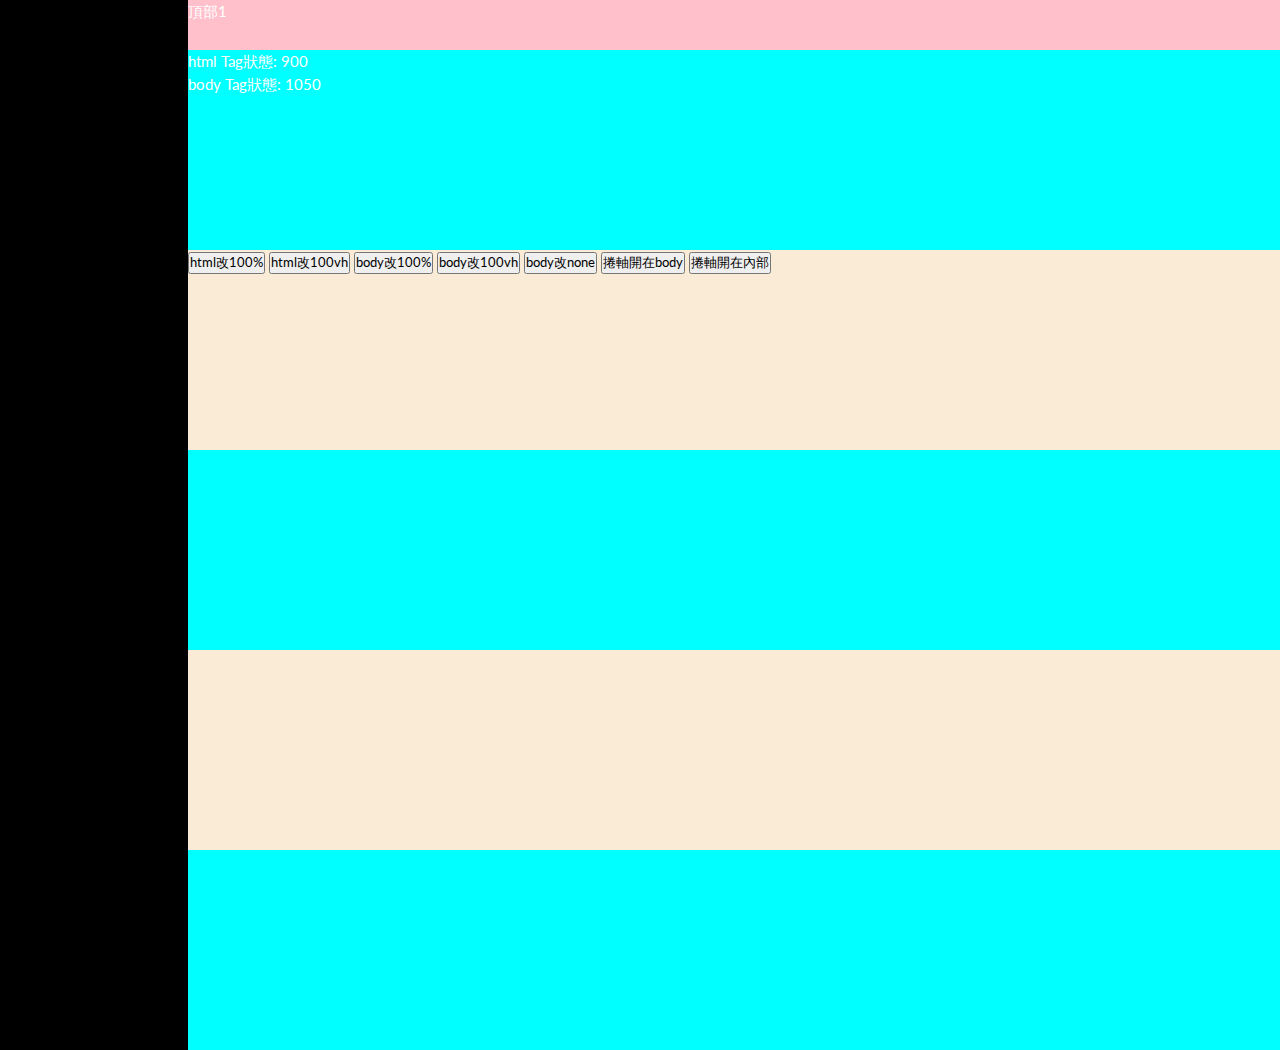
<file: index.html>
<!DOCTYPE html>
<html id="html" lang="en">

<head>
	<meta charset="UTF-8">
	<meta name="viewport" content="width=device-width, initial-scale=1.0">
	<meta http-equiv="X-UA-Compatible" content="ie=edge">
	<link rel="stylesheet" href="index.css">
	<title>Document</title>
	<style>
		/* * {
			margin: 0;
			padding: 0;
			-webkit-box-sizing: border-box;
			box-sizing: border-box
		}

		html,
		body {
			width: 100%;
			height: 100%;
		}

		html {
			overflow-x: hidden;
		} */

		.wrap {
			width: 100%;
			height: 100%;
			background-color: #eee;
		}

		header {
			width: 100%;
			height: 50px;
			background-color: pink;
		}

		.info {
			width: 100%;
			height: calc(100% - 50px);
			background-color: #ccc;
		}

		.item {
			width: 100%;
			height: 200px;
		}

		.item:nth-child(odd) {
			background-color: aqua;
		}

		.item:nth-child(even) {
			background-color: antiquewhite;
		}

		.bodyScroll body {
			overflow-x: hidden;
			overflow-y: auto;
		}

		.insideScroll .info {
			overflow-x: hidden;
			overflow-y: auto;
		}
	</style>
</head>

<body id="body" class="bodyScroll">
	<div class="wrap">
		<header>頂部1</header>
		<div class="info">
			<div class="item">
				<div>html Tag狀態: <span id="htmlTag"></span></div>
				<div>body Tag狀態: <span id="bodyTag"></span></div>
			</div>
			<div class="item">
				<button onclick="changeHtmlH('100%')">html改100%</button>
				<button onclick="changeHtmlH('100vh')">html改100vh</button>
				<button onclick="changeBodyH('100%')">body改100%</button>
				<button onclick="changeBodyH('100vh')">body改100vh</button>
				<button onclick="changeBodyH('100vh')">body改none</button>
				<button onclick="sss('body')">捲軸開在body</button>
				<button onclick="sss('inside')">捲軸開在內部</button>
			</div>
			<div class="item"></div>
			<div class="item"></div>
			<div class="item"></div>

		</div>
	</div>

	<script>
		var htmlH = document.querySelector("#html")
		var bodyH = document.querySelector("#body")
		var htmlTag = document.getElementById("htmlTag")
		var bodyTag = document.getElementById("bodyTag")
		function changeHtmlH(str) {
			console.log(str);
			htmlH.style.height = str;
			showTag()
		}
		function changeBodyH(str) {
			console.log(str);
			bodyH.style.height = str;
			showTag()
		}
		function sss(str) {
			if (str == 'body') {
				bodyH.classList.remove('insideScroll');
				bodyH.classList.add('bodyScroll');
			} else {
				bodyH.classList.remove('bodyScroll');
				bodyH.classList.add('insideScroll');
			}
			showTag()
		}

		showTag()
		function showTag() {
			htmlTag.innerHTML = htmlH.offsetHeight;
			bodyTag.innerHTML = bodyH.offsetHeight;
		}
	</script>

</body>

</html>
</file>
<file: index.css>
@charset "UTF-8";
@import 'https://fonts.googleapis.com/css?family=Lato:300,400,400italic,700,700italic,900,900italic&display=swap';
:root {
    --cp-sidebar-width: 188px;
    --cp-sidebar-fixed-height: 700px;
    --cp-header-height: 65px;
    --cp-header-height-small: 53px;
    --cp-control-bar-height: 29px;
    --cp-control-space-between: 1.5rem;
    --cp-font-family: 'Lato', 'Lucida Grande', 'Lucida Sans Unicode', Tahoma,
        Sans-Serif;
    --cp-font-family-header: 'Telefon Black', Sans-Serif;
    --cp-font-family-header-alt: 'Telefon', Sans-Serif;
    --cp-font-family-monospace: SFMono-Regular, Consolas, 'Liberation Mono',
        Menlo, monospace;
    --cp-button-bg: var(--cp-color-13);
    --cp-button-color: white;
    --cp-button-icon: currentColor;
    --cp-button-hover-bg: var(--cp-color-12);
    --cp-button-hover-color: var(--cp-button-color);
    --cp-button-hover-icon: var(--cp-button-icon);
    --cp-button-default-bg: var(--cp-button-bg);
    --cp-button-default-color: var(--cp-button-color);
    --cp-button-border-width: 3px;
    --cp-button-border-radius: 4px;
    --cp-button-margin-block: 1px;
    --cp-button-margin-inline: 10px;
    --cp-button-padding-inline: 16px;
    --cp-button-padding-block: 10px;
    --cp-color-1-hsl: 0deg 0% 100%;
    --cp-color-1: hsl(var(--cp-color-1-hsl));
    --cp-color-2-hsl: 240deg 7.6923076923% 94.9019607843%;
    --cp-color-2: hsl(var(--cp-color-2-hsl));
    --cp-color-3-hsl: 225deg 10.5263157895% 92.5490196078%;
    --cp-color-3: hsl(var(--cp-color-3-hsl));
    --cp-color-4-hsl: 228deg 9.8039215686% 90%;
    --cp-color-4: hsl(var(--cp-color-4-hsl));
    --cp-color-5-hsl: 226.6666666667deg 12% 85.2941176471%;
    --cp-color-5: hsl(var(--cp-color-5-hsl));
    --cp-color-6-hsl: 230deg 12% 80.3921568627%;
    --cp-color-6: hsl(var(--cp-color-6-hsl));
    --cp-color-7-hsl: 225.8823529412deg 13.3858267717% 75.0980392157%;
    --cp-color-7: hsl(var(--cp-color-7-hsl));
    --cp-color-8-hsl: 226.6666666667deg 11.8421052632% 70.1960784314%;
    --cp-color-8: hsl(var(--cp-color-8-hsl));
    --cp-color-9-hsl: 233.3333333333deg 9.8901098901% 64.3137254902%;
    --cp-color-9: hsl(var(--cp-color-9-hsl));
    --cp-color-10-hsl: 226.1538461538deg 12.037037037% 57.6470588235%;
    --cp-color-10: hsl(var(--cp-color-10-hsl));
    --cp-color-11-hsl: 228.3870967742deg 12.2529644269% 50.3921568627%;
    --cp-color-11: hsl(var(--cp-color-11-hsl));
    --cp-color-12-hsl: 228deg 12.1951219512% 40.1960784314%;
    --cp-color-12: hsl(var(--cp-color-12-hsl));
    --cp-color-13-hsl: 227.3684210526deg 12.2580645161% 30.3921568627%;
    --cp-color-13: hsl(var(--cp-color-13-hsl));
    --cp-color-14-hsl: 222.8571428571deg 13.7254901961% 20%;
    --cp-color-14: hsl(var(--cp-color-14-hsl));
    --cp-color-15-hsl: 223.6363636364deg 12.9411764706% 16.6666666667%;
    --cp-color-15: hsl(var(--cp-color-15-hsl));
    --cp-color-16-hsl: 232.5deg 11.7647058824% 13.3333333333%;
    --cp-color-16: hsl(var(--cp-color-16-hsl));
    --cp-color-17-hsl: 225deg 9.5238095238% 8.2352941176%;
    --cp-color-17: hsl(var(--cp-color-17-hsl));
    --cp-color-18-hsl: 240deg 9.0909090909% 4.3137254902%;
    --cp-color-18: hsl(var(--cp-color-18-hsl));
    --cp-color-19-hsl: 0deg 0% 0.3921568627%;
    --cp-color-19: hsl(var(--cp-color-19-hsl));
    --cp-color-20-hsl: 0deg 0% 0%;
    --cp-color-20: hsl(var(--cp-color-20-hsl));
    --cp-color-shadow: hsl(var(--cp-color-18-hsl) / 60%);
    --cp-color-green-hsl: 139.4117647059deg 58.6206896552% 54.5098039216%;
    --cp-color-green: hsl(var(--cp-color-green-hsl));
    --cp-color-green-light-hsl: 139.0909090909deg 100% 91.3725490196%;
    --cp-color-green-light: hsl(var(--cp-color-green-light-hsl));
    --cp-color-green-dark-hsl: 139.6153846154deg 59.0909090909% 34.5098039216%;
    --cp-color-green-dark: hsl(var(--cp-color-green-dark-hsl));
    --cp-color-yellow-hsl: 49.3193717277deg 100% 62.5490196078%;
    --cp-color-yellow: hsl(var(--cp-color-yellow-hsl));
    --cp-color-yellow-light-hsl: 48.9655172414deg 87.8787878788% 80.5882352941%;
    --cp-color-yellow-light: hsl(var(--cp-color-yellow-light-hsl));
    --cp-color-yellow-dark-hsl: 49.2165898618deg 100% 42.5490196078%;
    --cp-color-yellow-dark: hsl(var(--cp-color-yellow-dark-hsl));
    --cp-color-purple-hsl: 274.8837209302deg 70.4918032787% 64.1176470588%;
    --cp-color-purple: hsl(var(--cp-color-purple-hsl));
    --cp-color-purple-light-hsl: 266.9565217391deg 56.0975609756% 75.8823529412%;
    --cp-color-purple-light: hsl(var(--cp-color-purple-light-hsl));
    --cp-color-purple-dark-hsl: 265.625deg 38.7096774194% 48.6274509804%;
    --cp-color-purple-dark: hsl(var(--cp-color-purple-dark-hsl));
    --cp-color-red-hsl: 358.4615384615deg 100% 61.7647058824%;
    --cp-color-red: hsl(var(--cp-color-red-hsl));
    --cp-color-red-very-light-hsl: 4.6153846154deg 100% 89.8039215686%;
    --cp-color-red-very-light: hsl(var(--cp-color-red-very-light-hsl));
    --cp-color-red-light-hsl: 3.2258064516deg 76.8595041322% 76.2745098039%;
    --cp-color-red-light: hsl(var(--cp-color-red-light-hsl));
    --cp-color-red-dark-hsl: 0deg 90.4761904762% 32.9411764706%;
    --cp-color-red-dark: hsl(var(--cp-color-red-dark-hsl));
    --cp-color-blue-hsl: 196.1825726141deg 100% 52.7450980392%;
    --cp-color-blue: hsl(var(--cp-color-blue-hsl));
    --cp-color-blue-light-hsl: 196.204379562deg 100% 73.137254902%;
    --cp-color-blue-light: hsl(var(--cp-color-blue-light-hsl));
    --cp-color-blue-dark-hsl: 206.4179104478deg 52.7559055118% 50.1960784314%;
    --cp-color-blue-dark: hsl(var(--cp-color-blue-dark-hsl));
    --cp-color-link-hsl: 196.204379562deg 100% 73.137254902%;
    --cp-color-link: hsl(var(--cp-color-link-hsl));
    --cp-color-link-on-white-hsl: 191.7857142857deg 64.367816092% 34.1176470588%;
    --cp-color-link-on-white: hsl(var(--cp-color-link-on-white-hsl));
    --cp-color-link-on-black-hsl: 202.4539877301deg 93.1428571429%
        65.6862745098%;
    --cp-color-link-on-black: hsl(var(--cp-color-link-on-black-hsl));
    --cp-color-pens-hsl: 196.1825726141deg 100% 52.7450980392%;
    --cp-color-pens: hsl(var(--cp-color-pens-hsl));
    --cp-color-posts-hsl: 139.4117647059deg 58.6206896552% 54.5098039216%;
    --cp-color-posts: hsl(var(--cp-color-posts-hsl));
    --cp-color-collections-hsl: 274.8837209302deg 70.4918032787% 64.1176470588%;
    --cp-color-collections: hsl(var(--cp-color-collections-hsl));
    --cp-color-projects-hsl: 49.3193717277deg 100% 62.5490196078%;
    --cp-color-projects: hsl(var(--cp-color-projects-hsl));
    background: var(--cp-color-20);
    color: var(--cp-color-1);
}
@font-face {
    font-family: telefon black;
    src: url(./telefon/black/telefon-black.woff) format('woff'),
        url(./telefon/black/telefon-black.woff2) format('woff2');
}
@font-face {
    font-family: telefon;
    src: url(./telefon/bold/telefon-bold.woff) format('woff'),
        url(./telefon/bold/telefon-bold.woff2) format('woff2');
}
html {
    font-family: var(--cp-font-family);
    line-height: 1.5;
    font-size: 15px;
    font-weight: 400;
}
@media (max-width: 830px) {
    html {
        font-size: 14px;
    }
}
@media (max-width: 550px) {
    html {
        font-size: 13px;
    }
}
h1,
h2,
h3,
h4,
h5,
h6 {
    line-height: 1.2;
    margin: 0 0 10px;
    font-weight: 400;
}
h1 .title-callout,
h2 .title-callout,
h3 .title-callout,
h4 .title-callout,
h5 .title-callout,
h6 .title-callout {
    color: var(--cp-color-blue);
}
h2,
h3,
h4,
h5,
h6 {
    font-family: var(--cp-font-family);
}
h1,
.h1 {
    -webkit-font-smoothing: antialiased;
    -moz-osx-font-smoothing: grayscale;
    font-family: var(--cp-font-family-header);
    line-height: 1.1;
    font-size: 3rem;
}
@media (max-width: 550px) {
    h1,
    .h1 {
        font-size: 2.2rem;
    }
}
h2,
.h2 {
    font-family: var(--cp-font-family-header-alt);
    font-size: 1.8rem;
}
h3,
.h3,
dt {
    font-size: 1.4rem;
    font-weight: 700;
}
h4,
.h4 {
    font-size: 1.2rem;
    font-weight: 700;
    text-transform: uppercase;
}
h5,
.h5 {
    font-weight: 700;
    text-transform: uppercase;
}
h6 {
    font-weight: 700;
}
p,
pre,
blockquote {
    margin: 0 0 1em;
}
p:empty,
pre:empty,
blockquote:empty {
    display: none;
}
a {
    text-decoration: none;
    color: var(--cp-color-link);
}
a:hover,
a:focus,
a:active {
    cursor: pointer;
    color: #fff;
}
time {
    color: var(--cp-color-7);
    text-transform: uppercase;
    letter-spacing: 0.5px;
    font-size: 80%;
}
blockquote {
    padding: 0.5rem 1rem 0.625rem;
    border-left: 2px solid var(--cp-color-blue);
    background: var(--cp-color-2);
    color: var(--cp-color-11);
}
blockquote p:last-child {
    margin: 0;
}
aside p,
aside address {
    color: var(--cp-color-8);
    font-style: normal;
}
* {
    margin: 0;
    padding: 0;
    -webkit-box-sizing: border-box;
    box-sizing: border-box;
}
html {
    height: 100%;
    -webkit-overflow-scrolling: touch;
}
body {
    min-height: 100%;
}
.preload * {
    -webkit-transition: none !important;
    transition: none !important;
}
img,
a img {
    outline: 0;
    border: 0;
}
img {
    max-width: 100%;
    height: auto;
}
input[type='name'],
input[type='text'],
input[type='email'],
input[type='password'],
input[type='date'],
input[type='datetime-local'],
input[type='search'],
input[type='url'],
input[type='tel'],
input[type='number'],
textarea {
    font-family: var(--cp-font-family);
    font-size: 13px;
    -webkit-appearance: none;
    padding: 4px 5px;
    outline: 0;
    background: var(--cp-color-5);
    border: 3px solid var(--cp-color-5);
    border-radius: 3px;
}
input[type='name']:focus,
input[type='text']:focus,
input[type='email']:focus,
input[type='password']:focus,
input[type='date']:focus,
input[type='datetime-local']:focus,
input[type='search']:focus,
input[type='url']:focus,
input[type='tel']:focus,
input[type='number']:focus,
textarea:focus {
    border-color: var(--cp-color-11);
    background: var(--cp-color-1);
}
input[type='number']::-webkit-inner-spin-button,
input[type='number']::-webkit-outer-spin-button {
    -webkit-appearance: none;
    margin: 0;
}
label[for],
input[type='checkbox'],
input[type='radio'] {
    cursor: pointer;
}
fieldset {
    border: 1px solid var(--cp-color-11);
    padding: 10px;
    margin: 0 0 10px;
}
legend {
    padding: 0 10px;
}
.page-wrap {
    position: relative;
    padding: 20px 20px 50px;
}
.screen-reader-text {
    position: absolute;
    top: -9999px;
    left: -9999px;
}
.visually-hidden {
    position: absolute !important;
    top: -9999px;
    left: -9999px;
}
.mobile-break {
    display: none;
}
@media (max-width: 550px) {
    .mobile-break {
        display: block;
    }
}
textarea:focus,
textarea:active {
    outline: 0;
}
[disabled],
.disabled,
.faded {
    opacity: 0.5 !important;
    cursor: default !important;
    pointer-events: none;
}
body.admin-logged-in-as-user {
    padding-top: 16px !important;
}
body.admin-logged-in-as-user::before {
    content: '⚠️ ADMIN LOGGED IN AS USER - Log out to switch back to admin.';
    position: fixed;
    top: 0;
    left: 0;
    width: 100%;
    text-align: center;
    background: red;
    color: #fff;
    z-index: 999;
    font-size: 11px;
    height: 16px;
}
@media (min-width: 831px) {
    body {
        position: relative;
        height: auto;
        min-height: 100vh;
    }
    body:not(.sidebar-false) {
        padding-left: var(--cp-sidebar-width);
    }
    body[data-sidebar-collapsed='true'] {
        padding-left: 10px;
    }
    .main-sidebar {
        position: absolute;
        top: 0;
        left: 0;
        z-index: 16;
        width: var(--cp-sidebar-width);
        min-height: 100%;
        background: var(--cp-color-16);
        -webkit-box-shadow: 2px 0 5px rgba(0, 0, 0, 0.2);
        box-shadow: 2px 0 5px rgba(0, 0, 0, 0.2);
        -webkit-transform: translateX(0);
        transform: translateX(0);
        -webkit-transition: -webkit-transform 0.4s
            cubic-bezier(0.38, 0.01, 0.09, 0.98);
        transition: -webkit-transform 0.4s cubic-bezier(0.38, 0.01, 0.09, 0.98);
        transition: transform 0.4s cubic-bezier(0.38, 0.01, 0.09, 0.98);
        transition: transform 0.4s cubic-bezier(0.38, 0.01, 0.09, 0.98),
            -webkit-transform 0.4s cubic-bezier(0.38, 0.01, 0.09, 0.98);
    }
    .main-sidebar .navigation-wrap {
        -webkit-transition: visibility 0s linear;
        transition: visibility 0s linear;
    }
    [data-sidebar-collapsed='true'] .main-sidebar {
        -webkit-transform: translateX(-100%);
        transform: translateX(-100%);
    }
    [data-sidebar-collapsed='true'] .main-sidebar .navigation-wrap {
        visibility: hidden;
        -webkit-transition-delay: 0.4s;
        transition-delay: 0.4s;
    }
}
@media (min-height: 600px) and (min-width: 831px) {
    .main-sidebar {
        position: fixed;
    }
}
.mega-header {
    position: relative;
    border-bottom: 1px solid var(--cp-color-20);
    -webkit-box-shadow: 0 2px 15px var(--cp-color-20);
    box-shadow: 0 2px 15px var(--cp-color-20);
    background: var(--cp-color-20)
        url(https://cpwebassets.codepen.io/assets/global/texture-codepen-2-d817063398aa9a2b534f3834f8533e2bae759c25933b86cdd149d9f0cc38563d.png);
    background-position: 0 -5px;
    padding: 50px 20px;
    margin: 0 0 20px;
}
.mega-header.center h1,
.mega-header.center p {
    padding-right: 0;
    max-width: 100%;
}
.mega-header.mega-header-only {
    padding-bottom: 0;
}
.mega-header h1 {
    font-size: 4rem;
    padding: 0 25% 0 0;
    word-break: break-word;
}
.mega-header .mega-header-subhead {
    display: block;
    font-size: 1.2rem;
    text-transform: uppercase;
    letter-spacing: 1px;
    color: var(--cp-color-11);
}
.mega-header .mega-header-subdescription {
    max-width: 800px;
    margin: auto;
    letter-spacing: 0.1px;
    line-height: 26px;
}
.mega-header p {
    color: var(--cp-color-9);
    font-size: 1.2rem;
    padding-right: 200px;
}
.mega-header p,
.mega-header blockquote,
.mega-header ol,
.mega-header ul {
    max-width: 1000px;
}
.mega-header .actions-meta {
    position: absolute;
    top: 0;
    right: 20px;
    text-align: right;
}
@media (max-width: 550px) {
    .mega-header .actions-meta {
        position: static;
        display: -webkit-box;
        display: -webkit-flex;
        display: -ms-flexbox;
        display: flex;
        -webkit-flex-wrap: wrap;
        -ms-flex-wrap: wrap;
        flex-wrap: wrap;
        text-align: left;
    }
    .mega-header .actions-meta .meta-line {
        margin-right: auto;
    }
    .mega-header .actions-meta .meta-line br {
        display: none;
    }
}
.mega-header .meta-line {
    margin: 0 0 10px;
}
.mega-header .date-block {
    padding: 4px 8px;
    color: var(--cp-color-20);
    font-weight: 700;
}
.mega-header .content-author {
    display: -webkit-box;
    display: -webkit-flex;
    display: -ms-flexbox;
    display: flex;
    -webkit-box-align: center;
    -webkit-align-items: center;
    -ms-flex-align: center;
    align-items: center;
    border-bottom: 3px solid var(--cp-color-posts);
}
@media (max-width: 850px) {
    .mega-header {
        padding-left: 20px;
        padding-right: 20px;
    }
}
@media (max-width: 550px) {
    .mega-header {
        background: var(--cp-color-20);
        padding: 20px 10px 10px !important;
    }
    .mega-header h1 {
        font-size: 2.5rem;
        margin: 0 0 0.5rem;
        padding-right: 0;
    }
    .mega-header p {
        padding-right: 0;
    }
    .mega-header time,
    .mega-header button,
    .mega-header a {
        margin-right: 5px;
    }
}
@media (max-width: 550px) {
    .bonus-text {
        display: none;
    }
}
.little-big-header {
    font-size: 4.5rem;
    margin: 0;
    color: var(--cp-color-1);
}
@media (max-width: 550px) {
    .little-big-header {
        font-size: 2.8rem;
    }
}
.sidebar-false .main-header,
.within-popup .main-header {
    background: var(--cp-color-19);
    height: var(--cp-header-height);
}
@media (max-width: 830px) {
    .sidebar-false .main-header,
    .within-popup .main-header {
        height: var(--cp-header-height-small);
    }
}
.sidebar-false .main-header .navigation-wrap,
.within-popup .main-header .navigation-wrap {
    display: -webkit-box;
    display: -webkit-flex;
    display: -ms-flexbox;
    display: flex;
    -webkit-box-align: center;
    -webkit-align-items: center;
    -ms-flex-align: center;
    align-items: center;
    -webkit-flex-shrink: 0;
    -ms-flex-negative: 0;
    flex-shrink: 0;
}
@media (max-width: 1000px) {
    .sidebar-false .main-header > .button,
    .sidebar-false .main-header .editor-actions-menu .button,
    .within-popup .main-header > .button,
    .within-popup .main-header .editor-actions-menu .button {
        padding-left: 8px;
        padding-right: 8px;
        font-size: 1rem;
    }
    .sidebar-false .main-header > .button,
    .sidebar-false .main-header .multi-button,
    .within-popup .main-header > .button,
    .within-popup .main-header .multi-button {
        margin-left: 0;
        margin-right: 6px;
    }
    .sidebar-false .main-header .multi-button .button,
    .within-popup .main-header .multi-button .button {
        margin-right: 0;
    }
}
@media (max-width: 800px) {
    .sidebar-false .main-header .button .icon,
    .within-popup .main-header .button .icon {
        margin-right: 0;
    }
    .sidebar-false .main-header .button .label,
    .within-popup .main-header .button .label {
        position: absolute;
        top: -9999px;
        left: -9999px;
    }
}
@media (max-width: 767px), (max-height: 440px) {
    .sidebar-false .main-header .editor-actions .button,
    .within-popup .main-header .editor-actions .button {
        padding: 0.5rem 1rem;
    }
    .sidebar-false .main-header .multi-button-pin,
    .sidebar-false .main-header .pin-dropdown-alone-button,
    .within-popup .main-header .multi-button-pin,
    .within-popup .main-header .pin-dropdown-alone-button {
        display: none;
    }
}
.editor-actions-menu {
    display: -webkit-box;
    display: -webkit-flex;
    display: -ms-flexbox;
    display: flex;
}
.editor-actions-menu .toggle-actions-button {
    display: none;
    position: relative;
}
@media (max-width: 767px), (max-height: 440px) {
    .editor-actions-menu .toggle-actions-button {
        display: block;
    }
}
.editor-actions {
    display: -webkit-box;
    display: -webkit-flex;
    display: -ms-flexbox;
    display: flex;
}
@media (max-width: 767px), (max-height: 440px) {
    .editor-actions {
        display: block;
        position: absolute;
        z-index: 400;
        top: 100%;
        right: 0;
        width: 225px;
        max-height: 75vh;
        padding: 0.5rem 0;
        overflow: hidden;
        overflow-y: auto;
        background: var(--cp-color-16);
        -webkit-box-shadow: 0 2rem 4rem var(--cp-color-18);
        box-shadow: 0 2rem 4rem var(--cp-color-18);
        opacity: 0;
        visibility: hidden;
        -webkit-transform: scale(0.9);
        transform: scale(0.9);
        -webkit-transform-origin: top right;
        transform-origin: top right;
        -webkit-transition: all 0.2s ease-in-out, visibility 0s linear 0.2s;
        transition: all 0.2s ease-in-out, visibility 0s linear 0.2s;
    }
    .editor-actions::-webkit-scrollbar {
        width: 0.5em;
        height: 0.5em;
    }
    .editor-actions::-webkit-scrollbar-thumb {
        background: var(--cp-color-11);
    }
    .editor-actions::-webkit-scrollbar-track {
        background: var(--cp-color-5);
    }
    .editor-actions .view-switcher-button {
        display: none !important;
    }
    .editor-actions[data-expanded='true'] {
        opacity: 1;
        visibility: visible;
        -webkit-transform: scale(1);
        transform: scale(1);
        -webkit-transition-delay: 0s, 0s;
        transition-delay: 0s, 0s;
        pointer-events: auto;
    }
    .editor-actions > button,
    .editor-actions > button[data-variant] {
        line-height: 1.4;
        display: block;
        background: 0 0;
        border: none;
        border-radius: 0;
        margin: 0 0 0.25rem;
        font-weight: 700 !important;
        width: 100%;
        text-align: left;
    }
}
.site-footer {
    font-family: var(--cp-font-family);
    height: 30px;
    line-height: 1;
    position: fixed;
    width: 100%;
    bottom: 0;
    left: 0;
    padding: 0 5px;
    display: -webkit-box;
    display: -webkit-flex;
    display: -ms-flexbox;
    display: flex;
    -webkit-box-align: center;
    -webkit-align-items: center;
    -ms-flex-align: center;
    align-items: center;
    -webkit-box-pack: justify;
    -webkit-justify-content: space-between;
    -ms-flex-pack: justify;
    justify-content: space-between;
    white-space: nowrap;
    color: var(--cp-color-9);
    background: var(--cp-color-14);
    border-top: 1px solid var(--cp-color-13);
    z-index: 10;
    font-size: 1rem;
}
.footer-left {
    -webkit-box-flex: 0;
    -webkit-flex: 0 1 auto;
    -ms-flex: 0 1 auto;
    flex: 0 1 auto;
    height: 100%;
    padding: 9px 0;
    z-index: 1;
}
@media (min-width: 551px) {
    .footer-left {
        display: -webkit-box;
        display: -webkit-flex;
        display: -ms-flexbox;
        display: flex;
        -webkit-box-align: center;
        -webkit-align-items: center;
        -ms-flex-align: center;
        align-items: center;
    }
}
.footer-left > .button {
    margin-right: 8px;
}
.export-feature-notifier.export-feature-notifier {
    margin: 0;
    position: absolute;
    top: -4px;
    right: -2px;
}
.footer-right {
    -webkit-box-flex: 1;
    -webkit-flex: 1 1 auto;
    -ms-flex: 1 1 auto;
    flex: 1 1 auto;
    display: -webkit-box;
    display: -webkit-flex;
    display: -ms-flexbox;
    display: flex;
    -webkit-box-align: center;
    -webkit-align-items: center;
    -ms-flex-align: center;
    align-items: center;
    -webkit-box-pack: end;
    -webkit-justify-content: flex-end;
    -ms-flex-pack: end;
    justify-content: flex-end;
}
@media (max-width: 610px) {
    .footer-right {
        position: relative;
        padding-left: 5px;
    }
}
@media (max-width: 610px) {
    .editor-footer .footer-right {
        position: absolute;
        right: 5px;
        padding-left: 0;
    }
}
.footer-right .pick-iframe {
    display: inline-block;
    width: 70px;
    height: 20px;
    background: 0 0;
    vertical-align: top;
    margin: 0 5px 0 0;
}
.footer-right > a {
    display: inline-block;
    position: relative;
}
.footer-icon svg {
    width: 15px;
    height: 15px;
    fill: var(--cp-color-1);
    display: inline-block;
    vertical-align: middle;
    top: -1px;
    position: relative;
}
.footer-icon-editor svg {
    width: 16px !important;
    height: 16px !important;
    fill: var(--cp-color-12);
}
.footer-icon-editor:hover svg,
.footer-icon-editor:active svg {
    fill: var(--cp-color-9);
}
.layout-change-links {
    display: inline-block;
}
body.layout-left .layout-change-links #left-layout svg,
body.layout-top .layout-change-links #top-layout svg,
body.layout-right .layout-change-links #right-layout svg {
    fill: var(--cp-color-7);
}
.footer-word-links {
    display: inline-block;
}
.footer-word-links a {
    margin-left: 4px;
}
.button.zoom-select {
    display: none;
}
@media (max-width: 767px), (max-height: 440px) {
    .button.zoom-select {
        display: inline-block;
    }
}
.editor-toggle-buttons > .button {
    background: #1e1e1e;
}
.editor-toggle-buttons > .button.active {
    color: #fff;
    font-weight: 700 !important;
    background: #1e1e1e;
}
.editor-toggle-buttons > .button:not(:first-child) {
    border-left: 1px solid var(--cp-color-12);
}
.editor-layout-buttons {
    display: inline-block;
    position: relative;
    top: 1px;
}
.footer-professor .layout-change-links {
    position: relative;
}
body.student .footer-professor .layout-change-links::after {
    content: '';
    position: absolute;
    top: 0;
    left: 0;
    width: 100%;
    height: 100%;
}
.student-count {
    color: var(--cp-color-1);
    margin: 0 5px;
}
.footer-collab .student-count {
    background: var(--cp-color-11);
}
.footer-collab #collab-names a {
    color: var(--cp-color-6);
}
.footer-collab #collab-names a:hover,
.footer-collab #collab-names a:focus {
    color: #fff;
}
.pres-footer .mini-logo {
    vertical-align: middle;
    margin-right: 5px;
}
.preview-size-buttons {
    margin: 0 !important;
}
.preview-size-buttons a {
    color: var(--cp-color-7);
}
.footer-icon-editor {
    margin-left: 5px;
}
.footer-actions-menu .toggle-footer-menu-button {
    display: none;
}
.footer-actions-menu .footer-actions {
    display: -webkit-inline-box;
    display: -webkit-inline-flex;
    display: -ms-inline-flexbox;
    display: inline-flex;
}
@media (max-width: 550px) {
    .footer-actions-menu .toggle-footer-menu-button {
        display: inline-block;
        padding: 0 16px;
    }
    .footer-actions-menu .toggle-footer-menu-button svg {
        -webkit-transform: rotate(180deg);
        transform: rotate(180deg);
        -webkit-transition: 0.2s -webkit-transform;
        transition: 0.2s -webkit-transform;
        transition: 0.2s transform;
        transition: 0.2s transform, 0.2s -webkit-transform;
    }
    .footer-actions-menu .toggle-footer-menu-button[aria-expanded='true'] svg {
        -webkit-transform: rotate(0deg);
        transform: rotate(0deg);
    }
    .footer-actions-menu .footer-actions {
        display: block;
        position: absolute;
        left: 0;
        bottom: 100%;
        z-index: 400;
        width: 100%;
        padding: 10px;
        -webkit-box-sizing: border-box;
        box-sizing: border-box;
        overflow: hidden;
        background: var(--cp-color-16);
        opacity: 0;
        visibility: hidden;
        -webkit-transform: scale(0.9);
        transform: scale(0.9);
        -webkit-transform-origin: bottom left;
        transform-origin: bottom left;
        -webkit-transition: all 0.2s ease-in-out, visibility 0s linear 0.2s;
        transition: all 0.2s ease-in-out, visibility 0s linear 0.2s;
    }
    .footer-actions-menu .footer-actions[data-expanded='true'] {
        opacity: 1;
        visibility: visible;
        -webkit-transform: scale(1);
        transform: scale(1);
        -webkit-transition-delay: 0s, 0s;
        transition-delay: 0s, 0s;
    }
}
@font-face {
    font-family: telefon black;
    src: url(https://cpwebassets.codepen.io/assets/telefon/black/3f32b1c9-8e26-465e-ae02-ff82a378b670-3-78992f1ed89d5cadb09702e6a0d5bbb0302e85c728c1f8d18fdc8aa56870104c.woff)
            format('woff'),
        url(https://cpwebassets.codepen.io/assets/telefon/black/3f32b1c9-8e26-465e-ae02-ff82a378b670-3-6435f1279663bb84d4a1d8effe0adafbf8499ff6efdd01a59be848c90d8c4c0b.woff2)
            format('woff2');
}
@font-face {
    font-family: telefon;
    src: url(https://cpwebassets.codepen.io/assets/telefon/bold/af889c53-1ee3-4868-8fdc-2b310d587b50-3-b7a87e0fbd213943fae0c0ef5985635dd43fa9c24876b2725127a13ccaf4ab6a.woff)
            format('woff'),
        url(https://cpwebassets.codepen.io/assets/telefon/bold/af889c53-1ee3-4868-8fdc-2b310d587b50-3-446e9e68a40500d1b24a18331c6d6a78226d276079dcdc2ad9e80a48bdcfd948.woff2)
            format('woff2');
}
.block-title {
    text-align: center;
    padding: 1em 0;
}
.superhead {
    text-transform: uppercase;
    font-size: 1rem;
    font-weight: 700;
    letter-spacing: 3px;
}
.content-author {
    padding: 15px 0;
}
.content-author .user-avatar {
    display: block;
}
.content-author time {
    white-space: nowrap;
}
.mega-header .content-author {
    color: var(--cp-color-9);
}
@media (max-width: 550px) {
    .mega-header .content-author {
        margin: 0 0 20px;
    }
}
.text ul,
.text ol {
    margin: 0 0 1.5rem;
    padding: 0 0 0 1.5rem;
}
.text ul li,
.text ol li {
    margin: 0 0 0.5rem;
}
.text table {
    border-collapse: collapse;
    margin: 0 0 1rem;
}
.text table th,
.text table td {
    padding: 3px 8px;
    border: 1px solid var(--cp-color-11);
}
.text > p:last-child {
    margin-bottom: 0;
}
.pen-description p code,
.pen-description li code {
    color: var(--cp-color-8);
}
.pen-description a code {
    color: var(--cp-color-link);
}
.pen-description a:hover code {
    color: var(--cp-color-1);
}
.comment-text code,
.pen-description code {
    font-family: var(--cp-font-family-monospace);
    font-size: 85%;
    text-transform: none;
}
.comment-text p code,
.comment-text li code,
.pen-description p code,
.pen-description li code {
    margin: 0 2px;
}
.comment-text p code,
.pen-description p code {
    padding: 2px 5px;
    border-radius: 2px;
    background: rgba(0, 0, 0, 0.2);
}
.pen-description pre,
.post-body pre,
.comment-text pre {
    color: var(--cp-color-1);
    padding: 0;
    margin: 0 0 1rem;
    font-family: var(--cp-font-family-monospace);
    font-size: 85%;
    -moz-tab-size: 2;
    -o-tab-size: 2;
    tab-size: 2;
    -ms-word-break: normal;
    word-break: normal;
    -webkit-hyphens: none;
    -ms-hyphens: none;
    hyphens: none;
    position: relative;
}
.pen-description pre[class*='lang-'],
.post-body pre[class*='lang-'],
.comment-text pre[class*='lang-'] {
    margin-top: 2.2rem;
}
@media (max-width: 550px) {
    .pen-description pre[class*='lang-'],
    .post-body pre[class*='lang-'],
    .comment-text pre[class*='lang-'] {
        margin-top: 2.5rem;
    }
}
.pen-description pre.has-code,
.post-body pre.has-code,
.comment-text pre.has-code {
    white-space: normal;
}
.pen-description pre > code,
.post-body pre > code,
.comment-text pre > code {
    font-family: var(--cp-font-family-monospace);
    font-size: inherit;
    background: 0 0;
    padding: 15px;
    white-space: pre-wrap;
    display: block;
    overflow-x: auto;
}
.pen-description pre > code::-webkit-scrollbar,
.post-body pre > code::-webkit-scrollbar,
.comment-text pre > code::-webkit-scrollbar {
    width: 0.5rem;
    height: 0.5rem;
}
.pen-description pre > code::-webkit-scrollbar-thumb,
.post-body pre > code::-webkit-scrollbar-thumb,
.comment-text pre > code::-webkit-scrollbar-thumb {
    background: var(--cp-color-11);
}
.pen-description pre > code::-webkit-scrollbar-track,
.post-body pre > code::-webkit-scrollbar-track,
.comment-text pre > code::-webkit-scrollbar-track {
    background: 0 0;
}
.pen-description pre[class]::before,
.post-body pre[class]::before,
.comment-text pre[class]::before {
    font-family: var(--cp-font-family);
    display: block;
    background: var(--cp-color-14);
    border-bottom: 1px solid var(--cp-color-12);
    color: var(--cp-color-9);
    padding: 5px;
    font-size: 75%;
    line-height: 1;
}
.pen-description pre.lang-xml::before,
.post-body pre.lang-xml::before,
.comment-text pre.lang-xml::before {
    content: 'HTML';
}
.pen-description pre.lang-html::before,
.post-body pre.lang-html::before,
.comment-text pre.lang-html::before {
    content: 'HTML';
}
.pen-description pre.lang-haml::before,
.post-body pre.lang-haml::before,
.comment-text pre.lang-haml::before {
    content: 'Haml';
}
.pen-description pre.lang-markdown::before,
.post-body pre.lang-markdown::before,
.comment-text pre.lang-markdown::before {
    content: 'Markdown';
}
.pen-description pre.lang-application\/x-slim::before,
.post-body pre.lang-application\/x-slim::before,
.comment-text pre.lang-application\/x-slim::before {
    content: 'Slim';
}
.pen-description pre.lang-pug::before,
.post-body pre.lang-pug::before,
.comment-text pre.lang-pug::before {
    content: 'Pug';
}
.pen-description pre.lang-css::before,
.post-body pre.lang-css::before,
.comment-text pre.lang-css::before {
    content: 'CSS';
}
.pen-description pre.lang-text\/x-scss::before,
.post-body pre.lang-text\/x-scss::before,
.comment-text pre.lang-text\/x-scss::before {
    content: 'SCSS';
}
.pen-description pre.lang-text\/x-sass::before,
.post-body pre.lang-text\/x-sass::before,
.comment-text pre.lang-text\/x-sass::before {
    content: 'Sass';
}
.pen-description pre.lang-text\/x-less::before,
.post-body pre.lang-text\/x-less::before,
.comment-text pre.lang-text\/x-less::before {
    content: 'Less';
}
.pen-description pre.lang-text\/x-styl::before,
.post-body pre.lang-text\/x-styl::before,
.comment-text pre.lang-text\/x-styl::before {
    content: 'Stylus';
}
.pen-description pre.lang-text\/x-postcss::before,
.post-body pre.lang-text\/x-postcss::before,
.comment-text pre.lang-text\/x-postcss::before {
    content: 'PostCSS';
}
.pen-description pre.lang-javascript::before,
.post-body pre.lang-javascript::before,
.comment-text pre.lang-javascript::before {
    content: 'JavaScript';
}
.pen-description pre.lang-livescript::before,
.post-body pre.lang-livescript::before,
.comment-text pre.lang-livescript::before {
    content: 'LiveScript';
}
.pen-description pre.lang-text\/typescript::before,
.post-body pre.lang-text\/typescript::before,
.comment-text pre.lang-text\/typescript::before {
    content: 'TypeScript';
}
.pen-description pre.lang-coffeescript::before,
.post-body pre.lang-coffeescript::before,
.comment-text pre.lang-coffeescript::before {
    content: 'CoffeeScript';
}
.pen-description pre.lang-ruby::before,
.post-body pre.lang-ruby::before,
.comment-text pre.lang-ruby::before {
    content: 'Ruby';
}
.pen-description pre.lang-shell::before,
.post-body pre.lang-shell::before,
.comment-text pre.lang-shell::before {
    content: 'Shell';
}
.pen-description pre.lang-application\/x-httpd-php::before,
.post-body pre.lang-application\/x-httpd-php::before,
.comment-text pre.lang-application\/x-httpd-php::before {
    content: 'PHP';
}
.pen-description pre.lang-sql::before,
.post-body pre.lang-sql::before,
.comment-text pre.lang-sql::before {
    content: 'SQL';
}
.pen-description pre:not([class]),
.post-body pre:not([class]),
.comment-text pre:not([class]) {
    background: var(--cp-color-13);
    overflow: auto;
    padding: 1rem;
}
.pen-description pre:not([class])::-webkit-scrollbar,
.post-body pre:not([class])::-webkit-scrollbar,
.comment-text pre:not([class])::-webkit-scrollbar {
    width: 0.5em;
    height: 0.5em;
}
.pen-description pre:not([class])::-webkit-scrollbar-thumb,
.post-body pre:not([class])::-webkit-scrollbar-thumb,
.comment-text pre:not([class])::-webkit-scrollbar-thumb {
    background: var(--cp-color-11);
}
.pen-description pre:not([class])::-webkit-scrollbar-track,
.post-body pre:not([class])::-webkit-scrollbar-track,
.comment-text pre:not([class])::-webkit-scrollbar-track {
    background: var(--cp-color-5);
}
.pen-description pre:not([class]) > code,
.post-body pre:not([class]) > code,
.comment-text pre:not([class]) > code {
    display: inline;
    padding: 0;
}
form.form-on-white {
    background: var(--cp-color-1);
}
form.form-on-white label {
    color: var(--cp-color-14);
}
textarea.is-code {
    font-family: Monaco, Courier, MonoSpace;
    line-height: 2;
}
label.small {
    display: block;
    font-size: 0.8em;
    margin: 0 0 2px;
}
label.small-inline {
    font-size: 0.8em;
    display: inline-block !important;
    margin-right: 3px;
}
.mega-fullwidth.mega-fullwidth {
    width: 100%;
    margin: 10px 0;
    font-size: 1.5em;
    padding: 0.5em;
}
.form-like-form > div {
    clear: both;
    margin: 0 0 10px;
}
@media (max-width: 550px) {
    .form-like-form > div {
        margin: 0 0 20px;
    }
}
.form-like-form label {
    display: block;
    width: 35%;
    float: left;
    text-align: right;
    padding: 9px 10px 0 0;
    color: var(--cp-color-6);
    text-transform: uppercase;
    letter-spacing: 0.5px;
}
@media (max-width: 830px) {
    .form-like-form label {
        text-align: left;
    }
}
@media (max-width: 550px) {
    .form-like-form label {
        float: none;
        width: 100%;
    }
}
.form-like-form input[type='name'],
.form-like-form input[type='tel'],
.form-like-form input[type='text'],
.form-like-form input[type='email'],
.form-like-form input[type='password'],
.form-like-form input[type='url'],
.form-like-form textarea {
    padding: 10px;
    width: 64%;
}
@media (max-width: 550px) {
    .form-like-form input[type='name'],
    .form-like-form input[type='tel'],
    .form-like-form input[type='text'],
    .form-like-form input[type='email'],
    .form-like-form input[type='password'],
    .form-like-form input[type='url'],
    .form-like-form textarea {
        width: 100%;
        margin: 2px 0 0;
    }
}
.form-like-form input[type='checkbox'],
.form-like-form select {
    position: relative;
    top: 3px;
}
.form-like-form select {
    width: 25%;
}
@media (max-width: 550px) {
    .form-like-form select {
        width: 100%;
    }
}
.form-like-form textarea {
    height: 100px;
    display: block;
}
.form-like-form .hint {
    color: var(--cp-color-9);
    font-size: 0.85em;
    padding: 5px 0 0 35%;
}
.form-like-form .hint strong {
    color: var(--cp-color-1);
}
@media (max-width: 550px) {
    .form-like-form .hint {
        padding-left: 0;
    }
}
.form-like-form .end-form-buttons {
    padding-top: 10px;
}
.form-like-form-halfs label {
    width: 50%;
}
.form-like-form-halfs select {
    width: 50%;
}
.top-label-form label {
    font-weight: 400;
    display: block;
    margin: 0 0 3px;
    letter-spacing: 0.5px;
}
.top-label-form input[type='name'],
.top-label-form input[type='tel'],
.top-label-form input[type='text'],
.top-label-form input[type='number'],
.top-label-form input[type='email'],
.top-label-form input[type='date'],
.top-label-form input[type='datetime-local'],
.top-label-form input[type='password'],
.top-label-form input[type='url'],
.top-label-form textarea {
    padding: 10px;
    width: 100%;
}
.top-label-form select {
    background: var(--cp-color-6);
}
.top-label-form .top-label-form-row {
    margin-bottom: 1rem;
}
.top-label-form .top-label-input-instructions {
    color: var(--cp-color-8);
}
.normal-labels label {
    text-transform: none;
    letter-spacing: 0;
}
.row-of-radio label {
    display: inline;
}
.selected {
    color: var(--cp-color-link);
}
.body-login h1 strong {
    color: var(--cp-color-link);
}
#sent-message {
    display: none;
    font-style: italic;
    text-align: center;
}
#sent-message p {
    color: var(--cp-color-green);
}
.error {
    clear: both;
}
.explore-tabs .error {
    background: 0 0;
    color: var(--cp-color-red) !important;
    font-weight: 700;
    border: 0;
    padding: 3px 8px 5px;
}
.error input[type='name'],
.error input[type='tel'],
.error input[type='text'],
.error input[type='email'],
.error input[type='password'],
.error input[type='url'],
.error textarea {
    border-color: var(--cp-color-red);
    border-bottom-right-radius: 0;
    border-bottom-left-radius: 0;
}
.error-message {
    background: var(--cp-color-red);
    color: #fff;
    padding: 5px 10px;
    margin-left: 35%;
    width: 64%;
    border-bottom-right-radius: 2px;
    border-bottom-left-radius: 2px;
}
#login-error .error-message {
    padding-top: 0;
}
.top-label-form .error-message,
.field-half .error-message {
    margin-left: 0;
    width: 100%;
}
#pro-other {
    clear: both;
    margin: 20px 0;
}
#pro-other .error-message {
    padding-top: 0;
}
.ios-toggle-wrap {
    position: relative;
    text-align: center;
    padding: 1rem;
    background: rgba(255, 255, 255, 0.1);
}
.ios-toggle-mega-label-wrap {
    display: inline-block;
    position: relative;
    white-space: nowrap;
}
.ios-toggle-mega-label-wrap.ios-toggle-disabled {
    opacity: 0.5;
    pointer-events: none;
}
.ios-toggle-mega-label {
    position: absolute;
    position: absolute;
    top: 0;
    left: 0;
    width: 100%;
    height: 100%;
}
.ios-toggle > input:active + label::before,
.ios-toggle > input:checked + label::before {
    width: 60%;
    left: 20%;
    top: 30%;
    height: 40%;
    opacity: 0;
}
.ios-toggle {
    position: relative;
    display: inline-block;
    width: 2.975em;
    height: 1.75em;
    border-radius: 1.75em;
    background: var(--cp-color-7);
    vertical-align: middle;
    margin: 0 0.5rem;
}
.ios-toggle > input {
    -webkit-appearance: none;
    -moz-appearance: none;
    appearance: none;
    opacity: 0;
    width: 100% !important;
    height: 100%;
    position: absolute !important;
}
.ios-toggle > input:checked + label {
    background: var(--cp-color-9);
}
.ios-toggle > input:checked + label::after {
    right: 0;
    left: 1.225em;
}
.ios-toggle > input:active + label::after {
    right: 0.875em;
    left: 0;
}
.ios-toggle > input:active:checked + label::after {
    right: 0;
    left: 0.875em;
}
.ios-toggle > input[disabled][disabled] + label,
.ios-toggle > input[disabled][disabled] + label::before {
    background: var(--cp-color-11);
}
.ios-toggle > input[disabled][disabled] + label::after {
    background: var(--cp-color-6);
}
.ios-toggle > input[disabled][disabled] ~ label {
    cursor: not-allowed;
}
.ios-toggle > label:not(.ios-toggle-mega-label) {
    display: block !important;
    width: 100% !important;
    height: 100%;
    border-radius: 1.75em;
    -webkit-transition: background 0.125s;
    transition: background 0.125s;
}
.ios-toggle > label:not(.ios-toggle-mega-label)::before,
.ios-toggle > label:not(.ios-toggle-mega-label)::after {
    position: absolute;
    content: '';
    top: 0;
    left: 0;
    height: 1.75em;
    border-radius: inherit;
    -webkit-transition: all 0.2s;
    transition: all 0.2s;
}
.ios-toggle > label:not(.ios-toggle-mega-label)::before {
    background: var(--cp-color-green);
    width: 100%;
}
.ios-toggle > label:not(.ios-toggle-mega-label)::after {
    background: var(--cp-color-1);
    -webkit-transform: scale(1.1);
    transform: scale(1.1);
    right: 1.225em;
}
.ios-toggle.ios-toggle-ambiguous > input:checked + label {
    background: var(--cp-color-9);
}
.ios-toggle.ios-toggle-ambiguous > label::before {
    background: var(--cp-color-9);
}
.ios-toggle.ios-toggle-reverse > input:checked + label {
    background: var(--cp-color-green);
}
.ios-toggle.ios-toggle-reverse > label::before {
    background: var(--cp-color-9);
}
.ios-toggle.ios-toggle-big {
    -webkit-transform: scale(1.5);
    transform: scale(1.5);
}
.password-protect-toggle-wrap {
    background: #482020;
    text-align: left;
    padding-left: 1rem;
}
#item-details-password-value {
    width: auto;
    padding: 4px 6px;
    margin-left: 4px;
}
.no-password-error-message {
    font-size: 0.8rem;
    margin-top: 1rem;
}
.normal-labels label {
    font-weight: inherit;
    text-transform: inherit;
    letter-spacing: inherit;
    color: inherit;
}
.checkbox-row {
    position: relative;
    margin: 0 0 5px;
}
.checkbox-row.public-private-checkbox-row {
    margin-bottom: 0;
}
.select {
    position: relative;
    display: inline-block;
    color: var(--cp-color-12);
}
.select.select-small {
    vertical-align: top;
}
.select.select-small select {
    vertical-align: middle;
    border: 0;
    padding: 4px 20px 4px 10px;
    font-size: 0.7rem;
    border-radius: 3px;
}
.select.select-small::after {
    right: 5px;
    top: 14px;
}
.select select {
    display: inline-block;
    margin: 0;
    padding: 10px 20px 10px 10px;
    border: 3px solid var(--cp-color-7);
    border-radius: 2px;
    cursor: pointer;
    outline: 0;
    -webkit-transition: border-color 0.2s;
    transition: border-color 0.2s;
    -webkit-appearance: none;
    -moz-appearance: none;
    appearance: none;
}
.select select:focus:-moz-focusring {
    color: transparent;
    text-shadow: 0 0 0 var(--cp-color-20);
}
.select::after {
    position: absolute;
    top: 50%;
    right: 1.25rem;
    display: inline-block;
    content: '';
    width: 0;
    height: 0;
    margin-top: -0.15rem;
    pointer-events: none;
    border-top: 0.35rem solid;
    border-right: 0.35rem solid transparent;
    border-bottom: 0.35rem solid transparent;
    border-left: 0.35rem solid transparent;
}
.select select:focus {
    border-color: var(--cp-color-12);
}
.select select::-ms-expand {
    display: none;
}
@-moz-document url-prefix() {
    .select select {
        text-indent: 0.01px;
        text-overflow: '';
        padding-right: 1rem;
    }
    .select option {
        background-color: var(--cp-color-1);
    }
}
.file-upload-input {
    position: relative;
    display: inline-block;
    cursor: pointer;
    text-align: left;
    margin: 0 5px;
}
.file-upload-input.button {
    font-weight: 700;
    border: 2px solid #929292;
    padding: 0.25em 0.5em;
    font-size: 0.8em;
    border-radius: 2px;
}
.file-upload-input input {
    margin: 0;
    opacity: 0;
    position: absolute;
}
.file-custom {
    position: relative;
    z-index: 2;
    -webkit-user-select: none;
    -moz-user-select: none;
    -ms-user-select: none;
    user-select: none;
}
.file-custom:hover::after {
    color: #a2a2a2;
}
.file-custom::after {
    content: 'choose';
    color: #929292;
}
.file-custom[data-text]::after {
    content: attr(data-text);
}
.resource-search-bar {
    border-radius: 6px;
    position: relative;
    background: var(--cp-color-4);
    border: none;
    display: -webkit-box;
    display: -webkit-flex;
    display: -ms-flexbox;
    display: flex;
    -webkit-flex-wrap: wrap;
    -ms-flex-wrap: wrap;
    flex-wrap: wrap;
    -webkit-box-align: center;
    -webkit-align-items: center;
    -ms-flex-align: center;
    align-items: center;
    margin: 0 !important;
}
.resource-search-bar:focus-within {
    border-color: var(--cp-color-12);
}
.resource-search-bar .icon-mag {
    width: 18px;
    height: 18px;
    fill: #535557;
    margin-left: 0.75rem;
}
.resource-search-bar input[type='text'] {
    width: 100%;
    border: 0;
    color: var(--cp-color-13);
    font-size: 1rem;
    background: 0 0;
    padding: 1rem;
}
.resource-search-bar > input[type='text'] {
    width: auto;
}
.resource-search-bar .clock-spinner {
    margin-right: 1rem;
}
.resource-search-bar .recent-searches {
    font-size: 0.9rem;
    background: var(--cp-color-7);
    width: 100%;
    padding: 0.1rem 0.5rem 0.05rem;
    border-bottom-left-radius: 3px;
    border-bottom-right-radius: 3px;
    overflow: hidden;
}
.resource-search-bar .recent-searches:empty {
    display: none;
}
.resource-search-bar .recent-searches strong {
    color: #9397a5;
    font-size: 0.8rem;
    vertical-align: top;
    display: inline-block;
    margin-top: 2px;
    letter-spacing: 0.4px;
}
.resource-search-bar .recent-searches span {
    cursor: pointer;
    margin-left: 3px;
    display: inline-block;
    background: var(--cp-color-13);
    padding: 0 6px;
    border-radius: 3px;
    color: var(--cp-color-6);
    margin-bottom: 2px;
    margin-top: 2px;
    font-size: 0.8rem;
}
.resource-search-bar .recent-searches span:hover {
    background: var(--cp-color-16);
}
.range {
    width: 100%;
    display: -webkit-box;
    display: -webkit-flex;
    display: -ms-flexbox;
    display: flex;
    -webkit-flex-wrap: wrap;
    -ms-flex-wrap: wrap;
    flex-wrap: wrap;
    -webkit-box-align: center;
    -webkit-align-items: center;
    -ms-flex-align: center;
    align-items: center;
}
.range label {
    width: 100%;
}
.range input {
    width: calc(100% - 40px);
}
.range .team-count-value {
    display: inline-block;
    width: 40px;
    font-size: 17px;
    font-weight: 700;
    text-align: center;
    vertical-align: top;
    color: var(--cp-color-13);
    line-height: 32px;
}
.signup-form .range.team-count,
.pricing-table .range.team-count {
    border: 3px solid var(--cp-color-8);
    border-radius: 4px;
    display: -webkit-box;
    display: -webkit-flex;
    display: -ms-flexbox;
    display: flex;
    -webkit-box-align: center;
    -webkit-align-items: center;
    -ms-flex-align: center;
    align-items: center;
    -webkit-box-pack: justify;
    -webkit-justify-content: space-between;
    -ms-flex-pack: justify;
    justify-content: space-between;
    padding: 0.25rem 0.5rem;
    max-width: 225px;
}
.signup-form .range .team-count-decrease,
.signup-form .range .team-count-increase,
.pricing-table .range .team-count-decrease,
.pricing-table .range .team-count-increase {
    border: none;
    color: transparent;
    position: relative;
    cursor: pointer;
}
.signup-form .range .team-count-decrease::before,
.signup-form .range .team-count-increase::before,
.pricing-table .range .team-count-decrease::before,
.pricing-table .range .team-count-increase::before {
    position: absolute;
    background: var(--cp-color-20);
    content: '';
    top: 5px;
    width: 16px;
    height: 4px;
}
.signup-form .range .team-count-decrease:focus,
.signup-form .range .team-count-increase:focus,
.pricing-table .range .team-count-decrease:focus,
.pricing-table .range .team-count-increase:focus {
    outline: none;
}
.signup-form .range .team-count-decrease:focus::before,
.signup-form .range .team-count-decrease:focus::after,
.signup-form .range .team-count-increase:focus::before,
.signup-form .range .team-count-increase:focus::after,
.pricing-table .range .team-count-decrease:focus::before,
.pricing-table .range .team-count-decrease:focus::after,
.pricing-table .range .team-count-increase:focus::before,
.pricing-table .range .team-count-increase:focus::after {
    background: var(--cp-color-blue);
}
.signup-form .range .team-count-decrease::before,
.pricing-table .range .team-count-decrease::before {
    left: 1rem;
}
.signup-form .range .team-count-increase::before,
.pricing-table .range .team-count-increase::before {
    right: 1rem;
}
.signup-form .range .team-count-increase::after,
.pricing-table .range .team-count-increase::after {
    position: absolute;
    background: var(--cp-color-20);
    content: '';
    top: -1px;
    right: 1.4rem;
    width: 4px;
    height: 16px;
}
#forgot-password-form {
    display: none;
    margin-top: 1rem;
}
.custom-select-wrap {
    border-radius: 3px;
    position: relative;
    z-index: 1;
    height: 42px;
    background: var(--cp-color-1);
}
.custom-select-wrap select {
    z-index: 0;
    position: relative;
    -webkit-appearance: none;
    -moz-appearance: none;
    appearance: none;
    width: 100%;
    border: none;
    cursor: pointer;
    padding: 0 24px 0 12px;
    height: 42px;
    line-height: 42px;
    font-size: 1.1rem;
    color: var(--cp-color-12);
    background: 0 0;
}
.custom-select-wrap .select-icon {
    z-index: 1;
    padding: 1px;
    position: absolute;
    width: 18px;
    height: 18px;
    right: 6px;
    top: 12px;
    pointer-events: none;
}
.custom-select-wrap .select-icon svg {
    width: 14px;
    height: 30px;
    position: absolute;
    fill: var(--cp-color-12);
    padding: 1px;
}
.custom-select-wrap .select-icon svg:first-child {
    -webkit-transform: rotate(180deg);
    transform: rotate(180deg);
    top: -10px;
}
.last {
    margin-right: 0 !important;
}
.center {
    text-align: center;
}
.flex-center {
    -webkit-box-pack: center;
    -webkit-justify-content: center;
    -ms-flex-pack: center;
    justify-content: center;
}
.align-right {
    text-align: right;
}
.align-left {
    text-align: left;
}
.rotate-cc90 {
    -webkit-transform: rotate(-90deg);
    transform: rotate(-90deg);
}
.rotate-c90 {
    -webkit-transform: rotate(90deg);
    transform: rotate(90deg);
}
.full-width,
.fullwidth {
    width: 100%;
}
.clear {
    clear: both;
}
.hide {
    display: none !important;
}
@media (max-width: 550px) {
    .hide-on-mobile {
        display: none !important;
    }
}
.show {
    display: block !important;
}
.show-inline-block {
    display: inline-block !important;
}
.group::before,
.group::after {
    content: '';
    display: table;
}
.group::after {
    clear: both;
}
.context {
    position: relative;
}
.wrap-text {
    -ms-word-break: break-all;
    word-break: break-all;
    word-break: break-word;
    -webkit-hyphens: auto;
    -ms-hyphens: auto;
    hyphens: auto;
}
.flip {
    -webkit-transform: rotate(180deg);
    transform: rotate(180deg);
}
.nofloat {
    float: none !important;
}
.inline-q {
    text-align: center;
    font-size: 9px;
    width: 12px;
    display: inline-block;
    height: 12px;
    line-height: 12px;
    border-radius: 15px;
    background: var(--cp-color-1);
    color: var(--cp-color-20) !important;
    position: relative;
    bottom: 1px;
    text-decoration: none !important;
    opacity: 0.5;
}
.inline-q:hover,
.inline-q:focus {
    opacity: 1;
    color: var(--cp-color-20);
}
.inline-q-reverse {
    background: var(--cp-color-20);
    color: var(--cp-color-1) !important;
}
.or {
    text-align: center;
    margin: 5px 0;
    font-style: italic;
}
.warning-icon-bar,
.bonus-icon-bar {
    margin: 0 0 10px;
}
.warning-icon-bar span,
.bonus-icon-bar span {
    display: inline-block;
    font-size: 2rem;
    color: #fff;
    background: var(--cp-color-red);
    border-radius: 50%;
    width: 3rem;
    height: 3rem;
    line-height: 3rem;
    font-weight: 800;
    text-align: center;
}
.warning-icon-bar span.inline-warning,
.bonus-icon-bar span.inline-warning {
    display: inline-block;
    width: 1rem;
    height: 1rem;
    line-height: 1rem;
    font-size: 0.8rem;
}
.bonus-icon-bar span {
    font-family: sans-serif;
    width: 4rem;
    height: 4rem;
    line-height: 3.9rem;
    background: var(--cp-color-green);
}
.inline-error {
    color: #fff !important;
    background-image: -webkit-gradient(
        linear,
        left top,
        left bottom,
        from(var(--cp-color-red)),
        to(var(--cp-color-red-dark))
    );
    background-image: linear-gradient(
        to bottom,
        var(--cp-color-red),
        var(--cp-color-red-dark)
    );
    padding: 2px 5px;
    border-radius: 3px;
    font-weight: 700;
}
span.inline-error {
    margin: 0 1px;
}
hr,
.sep {
    height: 0;
    border: 0;
    border-top: 1px solid var(--cp-color-14);
    margin: 30px 0 40px;
}
.sep {
    text-align: center;
}
.sep span {
    background: var(--cp-color-20);
    display: inline-block;
    padding: 0 20px;
    position: relative;
    top: -0.85em;
}
.subtle-sep {
    height: 1px;
    position: relative;
    background: -webkit-gradient(
        linear,
        left top,
        right top,
        from(rgba(0, 0, 0, 0)),
        color-stop(rgba(0, 0, 0, 0.75)),
        to(rgba(0, 0, 0, 0))
    );
    background: linear-gradient(
        to right,
        rgba(0, 0, 0, 0),
        rgba(0, 0, 0, 0.75),
        rgba(0, 0, 0, 0)
    );
    margin: 15px 0 40px;
}
.subtle-sep::after {
    content: '';
    position: absolute;
    top: 1px;
    left: 0;
    width: 100%;
    height: 5px;
    background: radial-gradient(
        ellipse at top center,
        rgba(255, 255, 255, 0.07) 0%,
        rgba(255, 255, 255, 0) 78%
    );
}
.svg-hidden-container {
    position: absolute;
    top: -9999px;
    left: -9999px;
}
.admin-pick,
.admin-pick-collection,
.force-default-ff {
    font-family: sans-serif;
}
.teamcolor {
    color: var(--cp-color-green);
}
.personalcolor {
    color: var(--cp-color-green);
}
.user-avatar {
    border-radius: 4px;
}
.admin-copy-score {
    margin-right: 5px;
}
.inline-code {
    display: inline;
    background: var(--cp-color-6);
    padding: 3px;
}
.unsupported-browser-message {
    padding: 1rem;
    background: var(--cp-color-yellow);
    color: var(--cp-color-20);
    display: none;
}
.unsupported-browser-message a {
    color: var(--cp-color-blue);
    border-bottom: 1px solid var(--cp-color-blue);
}
.unsupported-browser-message a:hover,
.unsupported-browser-message a:focus {
    color: hsl(var(--cp-color-link-hsl) / 80%);
    border-bottom: none;
}
html.ie8 .unsupported-browser-message,
html.ie9 .unsupported-browser-message,
html.ie10 .unsupported-browser-message,
html.ie11 .unsupported-browser-message {
    display: block;
}
@supports (--custom: property) {
    [style*='--aspect-ratio'] {
        position: relative;
    }
    [style*='--aspect-ratio']::before {
        content: '';
        display: block;
        padding-bottom: calc(100% / (var(--aspect-ratio)));
    }
    [style*='--aspect-ratio'] > :first-child {
        position: absolute;
        top: 0;
        left: 0;
        height: 100%;
    }
}
button {
    font-family: inherit;
}
.button {
    font-family: var(--cp-font-family);
    -webkit-appearance: none;
    display: -webkit-inline-box;
    display: -webkit-inline-flex;
    display: -ms-inline-flexbox;
    display: inline-flex;
    -webkit-box-align: center;
    -webkit-align-items: center;
    -ms-flex-align: center;
    align-items: center;
    vertical-align: middle;
    position: relative;
    font-family: inherit;
    font-size: 1rem;
    text-shadow: none;
    line-height: 1.2;
    white-space: nowrap;
    text-overflow: ellipsis;
    text-decoration: none !important;
    font-weight: 400 !important;
    cursor: pointer;
    background: var(--cp-button-bg);
    color: var(--cp-button-color);
    padding: var(--cp-button-padding);
    margin: var(--cp-button-margin);
    border-radius: var(--cp-button-border-radius);
    border: var(--cp-button-border-width) solid transparent;
    --cp-button-padding: var(--cp-button-padding-block)
        var(--cp-button-padding-inline);
    --cp-button-margin: var(--cp-button-margin-block)
        var(--cp-button-margin-inline) var(--cp-button-margin-block) 0;
}
.button:hover,
.button:focus {
    background: var(--cp-button-hover-bg, var(--cp-button-bg)) !important;
    color: var(--cp-button-hover-color, var(--cp-button-color)) !important;
    outline-offset: 3px;
}
.button:hover svg,
.button:focus svg {
    fill: var(--cp-button-hover-icon, var(--cp-button-icon));
}
.button::-moz-focus-inner {
    border: 0;
    padding: 0;
}
.button:active {
    -webkit-transform: translateY(1px);
    transform: translateY(1px);
}
.button a {
    color: inherit;
}
.button > svg,
.button > span > svg {
    width: 16px;
    height: 16px;
    display: inline-block;
    pointer-events: none;
    vertical-align: bottom;
    fill: var(--cp-button-icon);
}
.button > svg.icon-heart,
.button > span > svg.icon-heart {
    width: 18px;
}
.button.green {
    --cp-button-bg: var(--cp-color-green);
    --cp-button-color: black;
    --cp-button-hover-bg: var(--cp-color-green-dark);
}
.button.faded-green {
    --cp-button-bg: var(--cp-color-green-dark);
    --cp-button-color: black;
    --cp-button-hover-bg: var(--cp-color-green-dark);
}
.button.red {
    --cp-button-bg: var(--cp-color-red);
    --cp-button-color: white;
    --cp-button-hover-bg: var(--cp-color-red-dark);
}
.button.purple {
    --cp-button-bg: var(--cp-color-purple);
    --cp-button-color: white;
    --cp-button-hover-bg: var(--cp-color-purple-dark);
}
.button.yellow {
    --cp-button-bg: var(--cp-color-yellow);
    --cp-button-color: black;
    --cp-button-hover-bg: var(--cp-color-yellow-dark);
}
.button.yellow-dark {
    --cp-button-bg: var(--cp-color-yellow-dark);
    --cp-button-color: black;
    --cp-button-hover-bg: var(--cp-color-yellow-dark);
}
.button.blue {
    --cp-button-bg: var(--cp-color-blue);
    --cp-button-color: black;
    --cp-button-hover-bg: var(--cp-color-blue-dark);
}
.button.light {
    --cp-button-bg: var(--cp-color-7);
    --cp-button-color: var(--cp-color-17);
    --cp-button-hover-bg: var(--cp-color-6);
    --cp-button-hover-color: var(--cp-color-16);
}
.button.gray {
    --cp-button-bg: var(--cp-color-11);
    --cp-button-color: var(--cp-color-1);
    --cp-button-hover-bg: var(--cp-color-10);
}
.button.black {
    --cp-button-bg: var(--cp-color-17);
    --cp-button-color: var(--cp-color-1);
    --cp-button-hover-bg: var(--cp-color-16);
}
.button.grad-blue {
    --cp-button-bg: linear-gradient(
        to right,
        var(--cp-color-blue-dark),
        var(--cp-button-default-bg)
    );
    --cp-button-hover-bg: var(--cp-color-blue-dark);
    background-size: calc(100% + 6px);
    background-position: -3px 0;
}
.button.grad-yellow {
    --cp-button-bg: linear-gradient(
        to right,
        var(--cp-color-yellow-dark),
        var(--cp-button-default-bg)
    );
    --cp-button-hover-bg: var(--cp-color-yellow-dark);
    background-size: calc(100% + 6px);
    background-position: -3px 0;
}
.button.roll-red:not([disabled]) {
    --cp-button-hover-bg: var(--cp-color-red);
    --cp-button-hover-color: var(--cp-color-1);
}
.button.roll-green:not([disabled]) {
    --cp-button-hover-bg: var(--cp-color-green);
    --cp-button-hover-color: black;
}
.button.roll-yellow:not([disabled]) {
    --cp-button-hover-bg: var(--cp-color-yellow);
    --cp-button-hover-color: black;
}
.button.roll-gray:not([disabled]) {
    --cp-button-hover-bg: var(--cp-color-17);
    --cp-button-hover-color: var(--cp-color-1);
}
button.invisible-button {
    border: 0;
    background: 0 0;
}
.button-no-right-margin {
    margin-right: 0;
}
.button-fullwidth {
    display: block;
    width: 100%;
    text-align: center;
    margin: 10px 0;
}
.mini-button {
    font-size: 0.8rem;
    padding: 2px 7px;
    margin: 0 3px 0 0;
    border-width: 1px;
    border-radius: 2px;
}
.mini-button > svg {
    width: 10px;
    height: 10px;
}
.mini-button > svg:not(:only-child) + :not(.screen-reader-text) {
    margin-right: 2px;
}
.file-upload-button {
    width: 80px;
}
.file-upload-button::-webkit-file-upload-button {
    visibility: hidden;
}
.file-upload-button::before {
    content: 'Select File(s)';
    white-space: nowrap;
    -webkit-user-select: none;
    cursor: pointer;
}
.social-account-button {
    padding-left: 60px;
    text-align: left;
    margin: 0 0 10px;
}
.social-account-button svg {
    width: 26px;
    height: 26px;
    fill: var(--cp-color-1);
    position: absolute;
    left: 14px;
    top: 6px;
}
.social-account-button.social-account-button-warning:hover:not([disabled]),
.social-account-button.social-account-button-warning:focus:not([disabled]) {
    background: #a00808;
    color: #fff !important;
}
.social-account-button.social-account-button-warning:hover:not([disabled]) svg,
.social-account-button.social-account-button-warning:focus:not([disabled]) svg {
    fill: #fff;
}
.social-account-button.smaller {
    white-space: normal;
    padding: 5px 8px 5px 40px;
    overflow: hidden;
    background-size: 30px;
    background-position: 4px 12px;
}
.social-account-button.smaller svg {
    width: 20px;
    height: 20px;
    left: 8px;
    top: 50%;
    margin-top: -10px;
}
.social-account-button.smaller:hover:not([disabled]),
.social-account-button.smaller:focus:not([disabled]) {
    background-size: 30px;
    background-position: 4px -39px;
}
.github-button {
    background: var(--cp-color-10);
    color: var(--cp-color-1);
}
.github-button::before {
    top: 1px;
    left: -2px;
    font-weight: 400;
}
.github-button:hover:not([disabled]),
.github-button:focus:not([disabled]) {
    color: #000 !important;
    background: var(--cp-color-6);
    text-shadow: none;
}
.github-button:hover:not([disabled]) svg,
.github-button:focus:not([disabled]) svg {
    fill: var(--cp-color-14);
}
.twitter-button {
    background: #60b5f0;
    color: var(--cp-color-1);
}
.twitter-button:hover:not([disabled]),
.twitter-button:focus:not([disabled]) {
    background: #e6e2e4;
    color: #000 !important;
    text-shadow: none;
}
.twitter-button:hover:not([disabled]) svg,
.twitter-button:focus:not([disabled]) svg {
    fill: #60b5f0;
}
.facebook-button {
    background: #4464a2;
    color: #fff;
}
.facebook-button:hover:not([disabled]),
.facebook-button:focus:not([disabled]) {
    background: #e6e2e4;
    color: #000 !important;
    text-shadow: none;
}
.facebook-button:hover:not([disabled]) svg,
.facebook-button:focus:not([disabled]) svg {
    fill: #4464a2;
}
select.button {
    -webkit-appearance: none;
    -moz-appearance: none;
    appearance: none;
    text-indent: 1px;
    text-overflow: '';
}
.multi-button {
    display: -webkit-box;
    display: -webkit-flex;
    display: -ms-flexbox;
    display: flex;
    -webkit-align-self: center;
    -ms-flex-item-align: center;
    align-self: center;
    margin-right: 10px;
    border-radius: var(--cp-button-border-radius);
}
.multi-button > .button {
    margin: 0;
    float: left;
    border-radius: 0;
}
.mini-multi-button {
    overflow: visible;
    margin: 0 10px;
}
.mini-multi-button > .button {
    min-width: 50px;
    text-align: center;
    margin-left: -1px;
}
.mini-multi-button > .button:first-child {
    border-radius: 3px 0 0 3px;
}
.mini-multi-button > .button:last-child {
    border-radius: 0 3px 3px 0;
}
.multi-button-outline .button:first-child {
    border-top-left-radius: var(--cp-button-border-radius);
    border-bottom-left-radius: var(--cp-button-border-radius);
}
.multi-button-outline .button:last-child {
    border-top-right-radius: var(--cp-button-border-radius);
    border-bottom-right-radius: var(--cp-button-border-radius);
}
.multi-button-outline .button:not(:last-child) {
    border-right: 0;
}
.multi-button-outline .button:not(:first-child) {
    border-left: 0;
}
progress.progress {
    -webkit-appearance: none;
    -moz-appearance: none;
    appearance: none;
    width: 100%;
    height: 10px;
    border: 0;
    background-color: var(--cp-color-13);
}
progress.progress::-webkit-progress-bar {
    background-color: var(--cp-color-13);
}
progress.progress::-moz-progress-bar {
    background-color: var(--cp-color-8);
}
progress.progress::-webkit-progress-value {
    background-color: var(--cp-color-8);
}
progress.progress.level-1::-moz-progress-bar {
    background-color: var(--cp-color-green);
}
progress.progress.level-1::-webkit-progress-value {
    background-color: var(--cp-color-green);
}
progress.progress.level-2::-moz-progress-bar {
    background-color: var(--cp-color-yellow);
}
progress.progress.level-2::-webkit-progress-value {
    background-color: var(--cp-color-yellow);
}
progress.progress.level-3::-moz-progress-value {
    background-color: var(--cp-color-red);
}
progress.progress.level-3::-webkit-progress-value {
    background-color: var(--cp-color-red);
}
.tabNav {
    border-bottom: 2px solid var(--cp-color-14);
}
.tabNav ul {
    padding: 0;
    margin: 0;
    list-style: none;
}
.tabNav-tab {
    display: inline-block;
}
.tabNav-tab a {
    border-bottom: 2px solid var(--cp-color-14);
    color: var(--cp-color-10);
    display: block;
    font-size: 1.1rem;
    font-weight: 700;
    padding: 0.625rem 1rem;
    margin-bottom: -2px;
    -webkit-transition: 0.2s ease all;
    transition: 0.2s ease all;
}
.tabNav-tab a.active {
    color: var(--cp-color-1);
    border-bottom: 2px solid var(--cp-color-green);
}
.tabNav-tab a:hover,
.tabNav-tab a:active {
    color: var(--cp-color-1);
    border-bottom: 2px solid var(--cp-color-11);
}
.loading-spinner {
    height: 1.2em;
    width: 1.2em;
    border-radius: 50%;
    background: var(--cp-color-11);
    display: block;
    margin: 10em auto;
    position: absolute;
    left: 50%;
    -webkit-animation: loading-spinner 2s ease infinite;
    animation: loading-spinner 2s ease infinite;
}
.loading-spinner::before,
.loading-spinner::after {
    content: '';
    display: block;
    position: absolute;
    height: inherit;
    width: inherit;
    background: inherit;
    border-radius: inherit;
    -webkit-animation: loading-spinner 2s ease infinite;
    animation: loading-spinner 2s ease infinite;
}
.loading-spinner::before {
    left: -2.3em;
}
.loading-spinner::after {
    left: 2.3em;
}
@-webkit-keyframes loading-spinner {
    0% {
        top: 0;
        -webkit-transform: rotate(0deg);
        transform: rotate(0deg);
    }
    50% {
        top: -3.8em;
        -webkit-transform: rotate(-180deg);
        transform: rotate(-180deg);
    }
    100% {
        top: 0;
        -webkit-transform: rotate(-360deg);
        transform: rotate(-360deg);
    }
}
@keyframes loading-spinner {
    0% {
        top: 0;
        -webkit-transform: rotate(0deg);
        transform: rotate(0deg);
    }
    50% {
        top: -3.8em;
        -webkit-transform: rotate(-180deg);
        transform: rotate(-180deg);
    }
    100% {
        top: 0;
        -webkit-transform: rotate(-360deg);
        transform: rotate(-360deg);
    }
}
.loading-text {
    position: absolute;
    top: 50%;
    left: 50%;
    -webkit-transform: translate(-50%, -50%);
    transform: translate(-50%, -50%);
    color: var(--cp-color-7);
    opacity: 1;
    -webkit-transition: opacity 0.2s;
    transition: opacity 0.2s;
}
.loading-text span {
    display: inline-block;
    width: 15px;
    white-space: nowrap;
    overflow: hidden;
    letter-spacing: 1px;
    -webkit-animation: exposedots 20s forwards linear;
    animation: exposedots 20s forwards linear;
    vertical-align: bottom;
}
body.prelayout .loading-text {
    opacity: 0;
}
#results .loading-text {
    position: static;
    -webkit-transform: none;
    transform: none;
}
@-webkit-keyframes exposedots {
    to {
        width: 75px;
    }
}
@keyframes exposedots {
    to {
        width: 75px;
    }
}
.appcues-tooltip-container {
    z-index: 10;
}
.modal {
    position: fixed;
    width: 600px;
    min-width: 380px;
    left: 50%;
    top: 40px;
    margin-left: -300px;
    padding: 20px;
    background: var(--cp-color-20);
    z-index: 300;
    max-height: 90%;
    max-height: calc(100% - 80px);
    overflow-x: hidden;
    overflow-y: auto;
}
.modal::-webkit-scrollbar {
    width: 0.5em;
    height: 0.5em;
}
.modal::-webkit-scrollbar-thumb {
    background: var(--cp-color-11);
}
.modal::-webkit-scrollbar-track {
    background: var(--cp-color-5);
}
.modal h1 {
    font-size: 2.4rem;
}
.modal p,
.modal ul {
    color: var(--cp-color-6);
    margin: 0 0 25px;
}
.modal p.error-details {
    color: var(--cp-color-9);
    font-size: 0.9rem;
    letter-spacing: 1px;
    margin: 0;
}
.modal ul {
    margin-left: 20px;
}
.modal .modal-buttons {
    margin: 0;
}
.modal p > code,
.modal div > code,
.modal li > code {
    font-family: var(--cp-font-family-monospace);
    font-size: 0.8em;
    color: var(--cp-color-1);
}
.modal .contact-support {
    vertical-align: top;
    font-style: italic;
    margin-top: -10px;
}
.modal .button {
    float: none;
}
.modal.modal-warning {
    border: 10px solid var(--cp-color-red);
}
.modal.modal-error,
.modal.modal-upsell {
    border: 10px solid var(--cp-color-yellow);
}
.modal.modal-good {
    border: 10px solid var(--cp-color-green);
}
.modal.modal-neutral {
    border: 10px solid var(--cp-color-12);
}
.modal.modal-email,
.modal.modal-blue {
    border: 10px solid var(--cp-color-link);
}
.modal.modal-single-message {
    text-align: center;
    padding: 45px 10px 55px;
}
.modal.modal-single-message p {
    margin: 0;
}
.modal.modal-feature h2 {
    font-size: 2rem;
    text-align: center;
    margin: 1rem 3rem 1.5rem;
}
@media (max-width: 830px) {
    .modal {
        top: 20px;
        left: 10px;
        right: 10px;
        width: auto;
        min-width: 0;
        max-height: 375px;
        overflow: auto;
        margin-left: 0;
    }
}
.modal .stop-confirms {
    margin-top: 20px;
    margin-bottom: 10px;
}
.modal .stop-confirms input[type='checkbox'] {
    display: inline-block;
    vertical-align: top;
    margin-right: 6px;
    margin-top: 5px;
}
.modal-message {
    z-index: 301;
}
.modal-blocker {
    position: fixed;
    width: 100%;
    height: 100%;
    z-index: 301;
    display: block;
    top: 0;
}
.modal-close-button {
    background: 0 0;
    border: none;
    position: absolute;
    right: 1rem;
    top: 1rem;
    z-index: 10;
    cursor: pointer;
}
.modal-close-button svg {
    fill: var(--cp-color-9);
    width: 1rem;
    height: 1rem;
    -webkit-transition: 0.1s ease fill;
    transition: 0.1s ease fill;
}
.modal-close-button:hover svg {
    fill: var(--cp-color-1);
}
.modal-close-button.light-modal:hover svg {
    fill: var(--cp-color-18);
}
@media (max-width: 600px) {
    .modal {
        -webkit-box-sizing: border-box;
        box-sizing: border-box;
        width: 90%;
        left: 0;
        right: 0;
        margin: auto;
        min-width: auto;
    }
}
.modal-title {
    font-weight: 700;
    font-size: 32px;
    margin: 0 0 10px;
    line-height: 1.2;
}
.bottom-left-popup {
    top: auto;
    bottom: 30px;
    left: 0;
    width: auto;
    margin-left: 0;
    border-radius: 0;
}
.upload-error-file {
    font-weight: 700;
    color: var(--cp-color-red);
}
@media (max-width: 830px) {
    .modal-buttons {
        line-height: 4;
    }
}
.overlay {
    position: fixed;
    display: none;
    top: 0;
    left: 0;
    right: 0;
    bottom: 0;
    background: rgba(0, 0, 0, 0.6);
}
.overlay.block {
    display: block;
}
.modal-overlay,
.noscript-overlay,
.tour-overlay {
    z-index: 300;
}
.popup-overlay {
    z-index: 200;
}
input.modal-closing-trick {
    position: absolute;
    top: -9999px;
    left: -9999px;
}
input.modal-closing-trick:checked ~ div {
    display: none !important;
}
.collision-modal-choices {
    border-collapse: collapse;
}
.collision-modal-choices td {
    padding: 15px 20px 15px 0;
    border-bottom: 1px solid var(--cp-color-9);
}
.collision-modal-choices tr:last-child td {
    border: 0;
    padding-top: 20px;
}
#list-of-files p {
    margin: 0 0 2px;
}
#list-of-files p::before {
    content: ' - ';
}
#list-of-files p:last-child {
    margin-bottom: 15px;
}
.modal-signup {
    background: var(--cp-color-1);
    border-top: 7px solid var(--cp-color-green);
    border-radius: 6px;
    padding: 2rem 4rem;
    height: 81vh;
    max-height: 800px;
    min-height: 600px;
    max-width: 550px;
    top: 2.5vh;
    display: -webkit-box;
    display: -webkit-flex;
    display: -ms-flexbox;
    display: flex;
    -webkit-box-orient: vertical;
    -webkit-box-direction: normal;
    -webkit-flex-direction: column;
    -ms-flex-direction: column;
    flex-direction: column;
}
.modal-signup > h1,
.modal-signup > p {
    text-align: center;
}
.modal-signup h1 {
    color: var(--cp-color-13);
}
.modal-signup h1 strong {
    color: var(--cp-color-green-dark);
}
.modal-signup p {
    color: var(--cp-color-10);
}
.modal-signup .tabs {
    -webkit-box-flex: 1;
    -webkit-flex: 1;
    -ms-flex: 1;
    flex: 1;
    -webkit-box-align: stretch;
    -webkit-align-items: stretch;
    -ms-flex-align: stretch;
    align-items: stretch;
    display: -webkit-box;
    display: -webkit-flex;
    display: -ms-flexbox;
    display: flex;
    -webkit-box-orient: vertical;
    -webkit-box-direction: normal;
    -webkit-flex-direction: column;
    -ms-flex-direction: column;
    flex-direction: column;
    padding-bottom: 32px;
}
.modal-signup .tab-group {
    background: var(--cp-color-1);
    margin: 0 -4rem;
    padding: 2rem 4rem 0;
    position: relative;
    z-index: 5;
    border-top: 1px solid var(--cp-color-2);
}
.modal-signup .tab {
    text-align: center;
    color: var(--cp-color-13);
    width: 100%;
    display: block;
}
.modal-signup .tab.active {
    display: none;
}
.modal-signup .tab .button {
    padding: 10px 16px;
    margin-right: 0;
    display: block;
}
.modal-signup .tab .fake-link {
    color: var(--cp-color-link-on-white);
}
.modal-signup .tab .fake-link:hover,
.modal-signup .tab .fake-link:focus {
    color: var(--cp-color-link-on-white);
}
.modal-signup .input-area {
    padding: 12px 40px 0;
    margin: -2px -40px -20px;
    overflow-y: auto;
    height: 338px;
    position: relative;
    z-index: 1;
    -webkit-box-flex: 1;
    -webkit-flex: 1;
    -ms-flex: 1;
    flex: 1;
    padding-bottom: 16px;
}
.modal-signup .input-area label {
    color: var(--cp-color-13);
    text-transform: none;
    font-weight: 700;
}
.modal-signup .input-area.active {
    display: -webkit-box;
    display: -webkit-flex;
    display: -ms-flexbox;
    display: flex;
    -webkit-box-orient: vertical;
    -webkit-box-direction: normal;
    -webkit-flex-direction: column;
    -ms-flex-direction: column;
    flex-direction: column;
}
.modal-signup .anon-signup-tab {
    margin-right: -40px;
    padding-right: 20px;
}
.modal-signup .loading {
    position: absolute;
    z-index: 0;
    width: 220px;
    height: 140px;
    left: 50%;
    margin-left: -110px;
    top: 110px;
}
.modal-signup .loading .loading-codepen-box {
    -webkit-transform: scale(0.5);
    transform: scale(0.5);
    margin-top: -60px;
}
.modal-signup .loading .loading-codepen-box svg {
    fill: var(--cp-color-10);
}
.modal-signup .loading p {
    font-size: 1.5rem;
    margin-left: 90px;
    margin-top: 20px;
}
.modal-signup .anon-login-frame {
    border: 0;
    outline: 0;
    width: 100%;
    padding: 0;
    margin: 0;
    height: 308px;
    position: relative;
    z-index: 20;
    -webkit-box-flex: 1;
    -webkit-flex: 1;
    -ms-flex: 1;
    flex: 1;
}
@media (max-width: 550px) {
    .modal-signup {
        max-height: 100%;
        min-height: 100%;
        width: 100%;
        height: 100%;
        top: 0;
        left: 0;
        padding: 10px;
    }
    .modal-signup h1 {
        font-size: 2rem;
    }
    .modal-signup .tab-group {
        white-space: nowrap;
    }
    .modal-signup .tabs {
        padding-bottom: 22px;
    }
    .modal-signup .tab.left {
        margin-right: 3px;
    }
}
.unsaved-editor-message {
    font-size: 10px;
    vertical-align: -0.5em;
    padding: 2px 6px 3px;
    background: var(--cp-color-yellow);
    color: #000;
    border-radius: 3px;
    line-height: 1;
    margin-inline: 3px;
    max-width: 50%;
    overflow: hidden;
    pointer-events: none;
    opacity: 0;
    -webkit-transform: scale(0.9);
    transform: scale(0.9);
    -webkit-transition: opacity 0.4s linear, -webkit-transform 0.4s ease-in-out;
    transition: opacity 0.4s linear, -webkit-transform 0.4s ease-in-out;
    transition: opacity 0.4s linear, transform 0.4s ease-in-out;
    transition: opacity 0.4s linear, transform 0.4s ease-in-out,
        -webkit-transform 0.4s ease-in-out;
    -webkit-align-self: center;
    -ms-flex-item-align: center;
    align-self: center;
}
.unsaved-editor-message b {
    font-weight: 700;
}
.unsaved-editor-message svg {
    opacity: 0.7;
    margin-left: 2px;
    margin-bottom: -1px;
    display: inline-block;
    width: 0.8em;
    height: 0.8em;
}
.unsaved-editor-message.visible {
    opacity: 1;
    -webkit-transform: scale(1);
    transform: scale(1);
    pointer-events: auto;
}
.is-horiz-skinny + * .unsaved-editor-message.visible {
    -webkit-animation: none;
    animation: none;
}
@media (max-width: 767px), (max-height: 440px) {
    .unsaved-editor-message {
        position: fixed;
        top: 0;
        left: 50%;
        -webkit-transform: translate(-50%, -100%);
        transform: translate(-50%, -100%);
        border-radius: 0 0 3px 3px;
        white-space: nowrap;
        z-index: 15;
    }
    .unsaved-editor-message.visible {
        visibility: visible;
        -webkit-transform: translate(-50%, 0);
        transform: translate(-50%, 0);
    }
}
@-webkit-keyframes flash-message-in {
    from {
        -webkit-transform: translate(-50%, -100%);
        transform: translate(-50%, -100%);
        opacity: 0;
    }
}
@keyframes flash-message-in {
    from {
        -webkit-transform: translate(-50%, -100%);
        transform: translate(-50%, -100%);
        opacity: 0;
    }
}
.flash-message {
    position: fixed;
    z-index: 302;
    top: 0;
    left: 50%;
    right: -50%;
    font-size: 14px;
    line-height: 1.3;
    -webkit-transform: translateX(-50%);
    transform: translateX(-50%);
    padding: 3px 10px 4px;
    color: #000;
    border-radius: 0 0 5px 5px;
    background: var(--cp-color-yellow);
    width: -webkit-max-content;
    width: -moz-max-content;
    width: max-content;
    white-space: nowrap;
    -webkit-box-sizing: content-box;
    box-sizing: content-box;
    -webkit-animation: flash-message-in 0.5s ease-in-out;
    animation: flash-message-in 0.5s ease-in-out;
}
.flash-message a {
    background: var(--cp-color-14);
    color: #fff;
    padding: 2px 4px;
    border-radius: 4px;
    white-space: nowrap;
}
.flash-message a:hover,
.flash-message a:focus {
    background: var(--cp-color-12);
}
.flash-message button.recheck-button {
    margin-left: 10px;
    margin-bottom: 1px;
}
.flash-message .close {
    width: 22px;
    height: 22px;
    padding: 5px;
    display: block;
    position: absolute;
    right: 0;
    top: 0;
    cursor: pointer;
}
.flash-message .close svg {
    position: relative;
    width: 100%;
    height: 100%;
    top: 0;
    vertical-align: top;
}
.flash-message .dismiss {
    background: var(--cp-color-yellow);
    color: #000;
    display: inline-block;
    padding: 0;
    text-align: center;
    font-size: 12px;
    margin-left: 10px;
    letter-spacing: 0.1px;
    position: absolute;
    bottom: -10px;
    right: -10px;
    width: 20px;
    height: 20px;
    line-height: 20px;
    border-radius: 100%;
    font-weight: 700;
    border: 2px solid #000;
    -webkit-box-sizing: content-box;
    box-sizing: content-box;
}
.flash-message .dismiss svg {
    width: 50%;
    height: 50%;
    margin-top: 5px;
}
.bar-message {
    text-align: center;
    margin-bottom: 1rem;
    background: -webkit-gradient(
        linear,
        left top,
        right top,
        from(rgba(0, 0, 0, 0)),
        color-stop(rgba(255, 255, 255, 0.15)),
        to(rgba(0, 0, 0, 0))
    );
    background: linear-gradient(
        to right,
        rgba(0, 0, 0, 0),
        rgba(255, 255, 255, 0.15),
        rgba(0, 0, 0, 0)
    );
    padding: 0.5rem 1rem;
    border: 1px solid rgba(255, 255, 255, 0.1);
    border-radius: 4px;
    position: relative;
    -webkit-transition: 0.3s;
    transition: 0.3s;
}
.bar-message svg {
    display: inline-block;
    vertical-align: middle;
}
.bar-message .close {
    position: absolute;
    right: 6px;
    top: 9px;
}
.bar-message .close svg {
    width: 16px;
    height: 16px;
    padding: 2px;
    border-radius: 2px;
    fill: var(--cp-color-1);
    pointer-events: none;
}
.bar-message .close:hover svg,
.bar-message .close:active svg {
    background: var(--cp-color-1);
    fill: var(--cp-color-14);
}
.bar-message p {
    margin: 0 auto;
    max-width: 650px;
}
.bar-message .mini-button {
    vertical-align: baseline;
}
.bar-message.bar-message-error {
    background: var(--cp-color-red-very-light);
    color: var(--cp-color-14);
}
.bar-message.bar-message-success {
    background: var(--cp-color-green-light);
    color: var(--cp-color-14);
}
.bar-message.bar-message-ask {
    background: var(--cp-color-yellow-light);
    color: var(--cp-color-14);
}
.bar-message.bar-message-ask a {
    color: var(--cp-color-link-on-white);
    border-bottom: 1px solid #acacac;
}
.bar-message.bar-message-ask a:hover,
.bar-message.bar-message-ask a:focus {
    color: hsl(var(--cp-color-link-hsl) / 80%);
    border-bottom: none;
}
.bar-message.bar-message-error svg,
.bar-message.bar-message-success svg,
.bar-message.bar-message-ask svg {
    fill: var(--cp-color-14);
}
.bar-message.bar-message-error .close:hover svg,
.bar-message.bar-message-error .close:active svg,
.bar-message.bar-message-success .close:hover svg,
.bar-message.bar-message-success .close:active svg,
.bar-message.bar-message-ask .close:hover svg,
.bar-message.bar-message-ask .close:active svg {
    background: var(--cp-color-14);
    fill: var(--cp-color-1);
}
.bar-message.bar-message-split {
    display: -webkit-box;
    display: -webkit-flex;
    display: -ms-flexbox;
    display: flex;
}
.bar-message.bar-message-split > :first-child {
    margin-right: auto;
}
.bar-message.bar-message-gone {
    height: 0;
    padding: 0;
    border: 0;
    opacity: 0;
    margin: 0;
}
.bar-message-wrap {
    display: -webkit-box;
    display: -webkit-flex;
    display: -ms-flexbox;
    display: flex;
    margin-bottom: 1rem;
}
.bar-message-wrap .bar-message {
    margin-right: 1rem;
    -webkit-box-flex: 1;
    -webkit-flex: 1;
    -ms-flex: 1;
    flex: 1;
    margin-bottom: 0;
}
#packages-building-message {
    margin: 2rem;
    z-index: 2;
    -webkit-box-shadow: 0 0 1rem rgba(0, 0, 0, 0.25);
    box-shadow: 0 0 1rem rgba(0, 0, 0, 0.25);
}
.help-flyout {
    font-family: var(--cp-font-family);
    display: none;
    position: absolute;
    z-index: 10;
    left: 100%;
    top: -20px;
    margin-left: 12px;
    border: 5px solid var(--cp-color-12);
    -webkit-box-shadow: 2px 2px 8px rgba(0, 0, 0, 0.5);
    box-shadow: 2px 2px 8px rgba(0, 0, 0, 0.5);
    width: 300px;
    padding: 20px;
    background: var(--cp-color-20);
    text-align: left;
    font-weight: 400;
    color: var(--cp-color-8);
    cursor: auto;
}
.help-flyout::before {
    content: '';
    position: absolute;
    left: 0;
    margin-left: -14px;
    top: 12px;
    width: 0;
    height: 0;
    border-right: 10px solid var(--cp-color-12);
    border-top: 10px solid transparent;
    border-bottom: 10px solid transparent;
}
.help-flyout h5 {
    color: var(--cp-color-1);
    margin: 0 0 0.5rem;
}
.help-flyout p {
    color: var(--cp-color-8) !important;
    font-size: 0.9rem;
    margin: 0 0 1rem;
}
.help-flyout p:last-child {
    margin: 0;
}
.settings .help-flyout a {
    color: var(--cp-color-link-on-black);
    white-space: nowrap;
    border-color: var(--cp-color-link-on-black);
}
.settings .help-flyout a:hover,
.settings .help-flyout a:focus {
    color: #fff;
    border: none;
}
.help-flyout pre {
    white-space: pre-wrap;
}
.help-flyout-reverse {
    left: auto;
    right: 100%;
    margin-left: 0;
    margin-right: 12px;
}
.help-flyout-reverse::before {
    left: auto;
    right: 0;
    margin-left: 0;
    margin-right: -24px;
    border-right: 10px solid transparent;
    border-left: 10px solid var(--cp-color-12);
}
.help-flyout-flush-right-top {
    right: 0;
    left: auto;
    top: auto;
    margin-right: 0;
    margin-left: 0;
    bottom: calc(100% + 20px);
}
.help-flyout-flush-right-top::before {
    top: calc(100% + 5px);
    bottom: 0;
    left: auto;
    right: 0;
    margin-left: 0;
    margin-right: 0;
    border-left: 10px solid transparent;
    border-top: 10px solid var(--cp-color-12);
    border-bottom: none;
    border-right: 10px solid transparent;
}
.help-flyout-flush-left-top {
    right: 100%;
    left: auto;
    top: -2px;
    margin-right: 12px;
    margin-left: 0;
    bottom: auto;
    z-index: 6;
}
.help-flyout-flush-left-top::before {
    top: -5px;
    bottom: auto;
    left: auto;
    right: 0;
    margin-left: 0;
    margin-right: -24px;
    border-left: 10px solid var(--cp-color-12);
    border-top: 10px solid transparent;
    border-bottom: 10px solid transparent;
    border-right: 10px solid transparent;
}
.help-flyout-up {
    top: auto;
    bottom: -20px;
}
.help-flyout-up::before {
    top: auto;
    bottom: 10px;
}
.help-flyout-middle {
    top: 50%;
    -webkit-transform: translateY(-50%);
    transform: translateY(-50%);
}
.help-flyout-middle::before {
    top: 50%;
    -webkit-transform: translateY(-50%);
    transform: translateY(-50%);
}
.help-flyout-narrow {
    width: 200px;
}
.help-flyout-link {
    position: absolute;
    top: 3px;
    right: 0;
    width: 14px;
    height: 14px;
    margin: 0;
    cursor: pointer;
}
.help-flyout-link .icon-help {
    width: 100%;
    height: 100%;
    fill: var(--cp-color-11);
}
.help-flyout-link .icon-help:hover,
.help-flyout-link .icon-help:focus {
    fill: var(--cp-color-blue);
}
.help-flyout-link svg {
    display: block;
}
.help-flyout-link .icon-x {
    width: 12px;
    height: 12px;
    fill: var(--cp-color-12);
    position: absolute;
    top: 10px;
    right: 10px;
    cursor: pointer;
}
.help-flyout-link .icon-x:hover,
.help-flyout-link .icon-x:focus {
    fill: var(--cp-color-6);
}
.template-wrap .help-flyout-link,
.public-private-wrap .help-flyout-link,
.template-checkbox-row .help-flyout-link {
    top: 22px;
    right: 20px;
}
.help-flyout-link.inline-flyout.open {
    width: 100%;
    position: relative;
    height: auto;
}
.help-flyout-link.inline-flyout.open .icon-help {
    position: absolute;
    right: -5px;
    left: auto;
    top: -25px;
    width: 14px;
    height: 14px;
}
.help-flyout-link.inline-flyout.open .help-flyout.help-flyout-reverse {
    display: block;
    position: relative;
    right: auto;
    width: 100%;
    margin-top: 24px;
    border-width: 2px;
    left: 2%;
}
.help-flyout-link.inline-flyout.open .help-flyout.help-flyout-reverse::before {
    display: none;
}
.private-icon {
    float: right;
    fill: var(--cp-color-12);
    height: 25px;
    width: 20px;
}
.private-icon.inline {
    display: inline-block;
    float: none;
    vertical-align: middle;
}
.private-icon svg {
    width: 100%;
    height: 100%;
}
.private-icon.left {
    margin-right: 5px;
    float: left;
}
.private-icon.absolute {
    pointer-events: none;
    position: absolute;
    left: 10px;
    top: 10px;
    z-index: 2;
}
.private-icon.centered {
    -webkit-transform: translate(-50%, -50%);
    transform: translate(-50%, -50%);
    position: absolute;
    left: 50%;
    top: 50%;
}
.private-icon.large {
    width: 40px;
    height: 40px;
}
.private-icon.small {
    height: 23px;
    width: 16px;
}
.private-icon.trans {
    opacity: 0.5;
}
.typeahead,
.tt-query,
.tt-hint {
    padding: 8px 12px;
    border: 2px solid #ccc;
    outline: none;
}
.typeahead:focus {
    border: 2px solid #0097cf;
}
.tt-suggestion {
    color: var(--cp-color-1);
    margin: 0 !important;
    padding: 8px;
    font-size: 11px;
    white-space: nowrap !important;
    text-overflow: ellipsis;
    overflow: hidden;
}
.tt-suggestion small {
    display: block;
    margin: 2px 0;
    color: var(--cp-color-9);
}
.tt-cursor {
    color: #fff;
    background: -webkit-gradient(
        linear,
        left top,
        left bottom,
        from(#3875d7),
        to(#2a62bc)
    );
    background: linear-gradient(#3875d7, #2a62bc);
}
.tt-menu {
    background: -webkit-gradient(
        linear,
        left top,
        left bottom,
        from(#313131),
        to(#131313)
    );
    background: linear-gradient(#313131, #131313);
    color: #fff;
    width: calc(100% + 73px);
    max-height: 240px;
    overflow: auto;
    left: -36px !important;
}
.tt-menu::-webkit-scrollbar {
    width: 0.5em;
    height: 0.5em;
}
.tt-menu::-webkit-scrollbar-thumb {
    background: #666;
}
.tt-menu::-webkit-scrollbar-track {
    background: 0 0;
}
.empty-typeahead-message {
    padding: 15px;
    color: #fff;
}
.typeahead-no-results-found {
    text-align: center;
    padding: 1rem;
}
.twitter-typeahead {
    -webkit-box-flex: 1;
    -webkit-flex: 1;
    -ms-flex: 1;
    flex: 1;
}
@media print {
    .main-sidebar,
    [id='react-search-and-user-menu'],
    .width-wrapper-comments .explore-tabs,
    .link-footer,
    .end-of-article-footer,
    .article-headline-link,
    .blog-meta-spacer,
    .blog-meta-spacer + .author-link,
    .actions-meta a,
    .cp_embed_wrapper iframe,
    [id='react-site-footer'],
    .end-of-article-sep,
    .follow-user-button,
    .pick-iframe,
    .leave-a-comment-area,
    .block-comment-actions {
        display: none;
    }
    body {
        padding: 1rem !important;
        overflow-x: visible;
        overflow-y: visible;
    }
    body,
    .block-comment-content,
    pre {
        background: #fff !important;
        color: #000 !important;
    }
    .box {
        border: double 0.5em #666;
        margin: 0 0 1em;
    }
    .post-body pre[class]::before,
    .comment-text pre[class]::before {
        border-bottom: solid 0.3em #666;
    }
    .post-body pre[class*='lang-'],
    .comment-text pre[class*='lang-'] {
        margin: 0;
    }
    .cp_embed_wrapper {
        border: dashed 0.1em #666;
        height: 4em;
        margin: 0 0 1em;
        overflow: hidden;
        padding: 1em;
    }
    .cp_embed_wrapper::before {
        content: 'Embedded Pen';
        display: block;
        margin: 0 0 4em;
    }
    .mega-header {
        -webkit-box-shadow: none;
        box-shadow: none;
        background: 0 0;
        border: 0;
    }
    .comment-list {
        list-style: none;
    }
}
</file>
